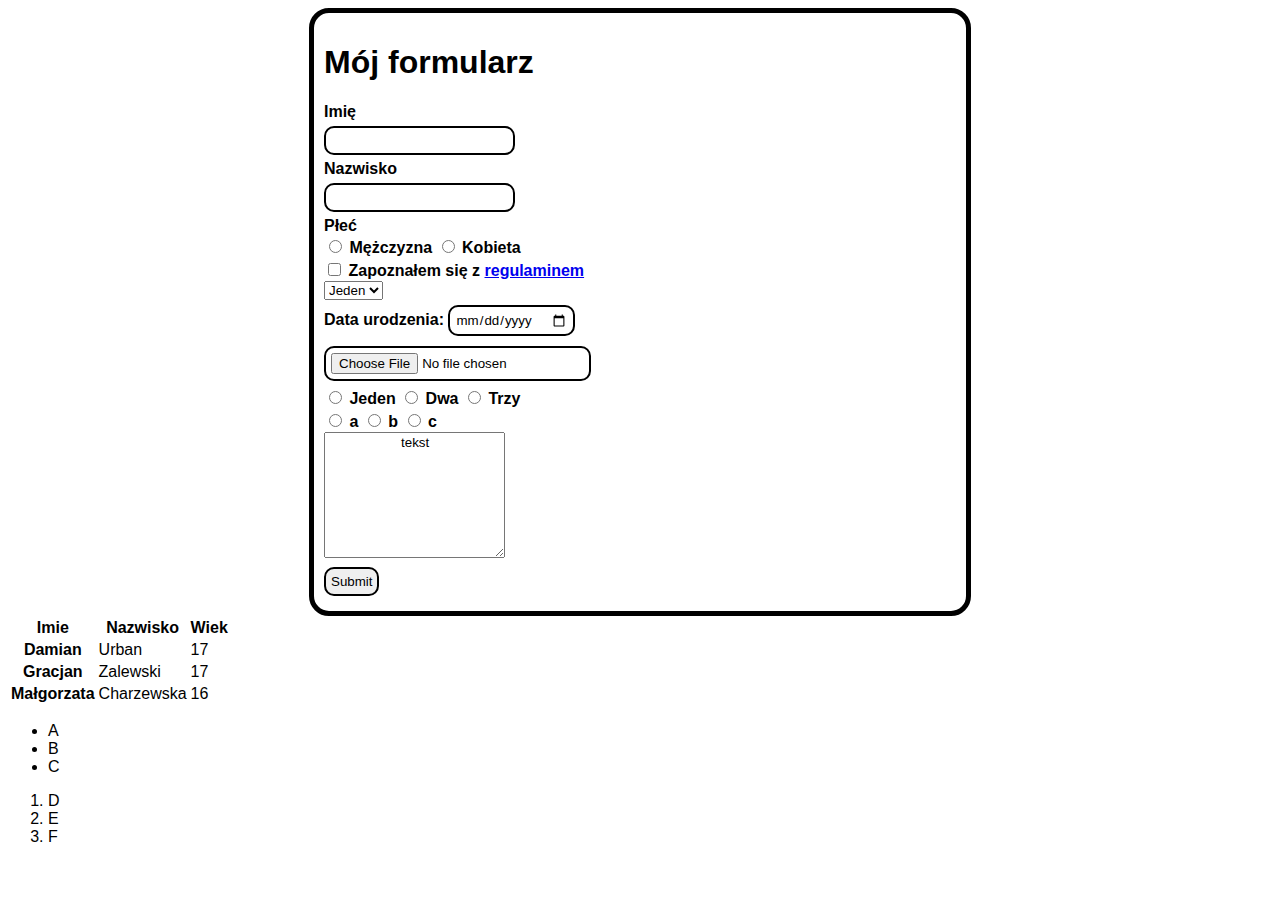
<file: index.html>
<!DOCTYPE html>
<html lang="en">
    <head>
        <meta charset="UTF-8">
        <meta name="viewport" content="width=device-width, initial-scale=1.0">
        <title>Formularz</title>
        <link rel="stylesheet" href="./style.css">
    </head>
    <body>
        <div id="formularz">
            <form action="https://politechnika.azurewebsites.net/Order/Create" method="POST">
                <h1>Mój formularz</h1>
                <!-- Imie i Nazwisko -->
                <label>Imię</label>
                <br>
                <input name="fname" />
                <br>
                <label>Nazwisko</label>
                <br>
                <input name="lname" />
                <br>
                <!-- Płeć -->
                <label>Płeć</label>
                <br>
                <input type="radio" id="mplec" name="plec" value="Mężczyzna"/>
                <label for="mplec">Mężczyzna</label>
                <input type="radio" id="fplec" name="plec" value="Kobieta"/>
                <label for="mplec">Kobieta</label>
                <br>
                <!-- Akceptacja pseudo-regulaminu -->
                <input type="checkbox" id="regtos" name="regtos" value="zaakceptowano" required>
                <label for="regtos">Zapoznałem się z <a href="./regulamin.html" target="_blank">regulaminem</a></label>
                <br>
                <!-- Select -->
                <select name="sel">
                    <option value="1">Jeden</option>
                    <option value="2">Dwa</option>
                    <option value="3">Trzy</option>
                </select>
                <br>
                <!-- Data Urodzenia-->
                <label for="uro">Data urodzenia:</label>
                <input type="date" id="uro" name="uro">
                <br>
                <!-- Losowy plik -->
                <input type="file" id="profilowe" name="profilowe" accept="image/png, image/jpeg, image/jpg">
                <br>
                <!-- Drugi radio -->
                <input type="radio" id="radio1" name="rad1" value="jeden"/>
                <label for="radio1">Jeden</label>
                <input type="radio" id="radio2" name="rad1" value="dwa"/>
                <label for="radio2">Dwa</label>
                <input type="radio" id="radio3" name="rad1" value="trzy"/>
                <label for="radio3">Trzy</label>
                <br>
                <input type="radio" id="radioa" name="rad2" value="a"/>
                <label for="radioa">a</label>
                <input type="radio" id="radiob" name="rad2" value="b"/>
                <label for="radiob">b</label>
                <input type="radio" id="radioc" name="rad2" value="c"/>
                <label for="radioc">c</label>
                <br>
                <!-- Textarea-->
                <textarea id="tekst" name="tekst" rows="8">
                    tekst
                </textarea>
                <br>
                <!-- Submit -->
                <input type="submit">
            </form>
        </div>
        <div id="tabelka">
            <table>
                <thead>
                    <th scope="col">Imie</th>
                    <th scope="col">Nazwisko</th>
                    <th scope="col">Wiek</th>
                </thead>
                <tbody>
                    <tr>
                        <th scope="row">Damian</th>
                        <td>Urban</td>
                        <td>17</td>
                    </tr>
                    <tr>
                        <th scope="row">Gracjan</th>
                        <td>Zalewski</td>
                        <td>17</td>
                    </tr>
                    <tr>
                        <th scope="row">Małgorzata</th>
                        <td>Charzewska</td>
                        <td>16</td>
                    </tr>
                </tbody>
            </table>
        </div>
        <div>
            <ul>
                <li>A</li>
                <li>B</li>
                <li>C</li>
            </ul>
            <ol>
                <li>D</li>
                <li>E</li>
                <li>F</li>
            </ol>
        </div>
    </body>
</html>
</file>
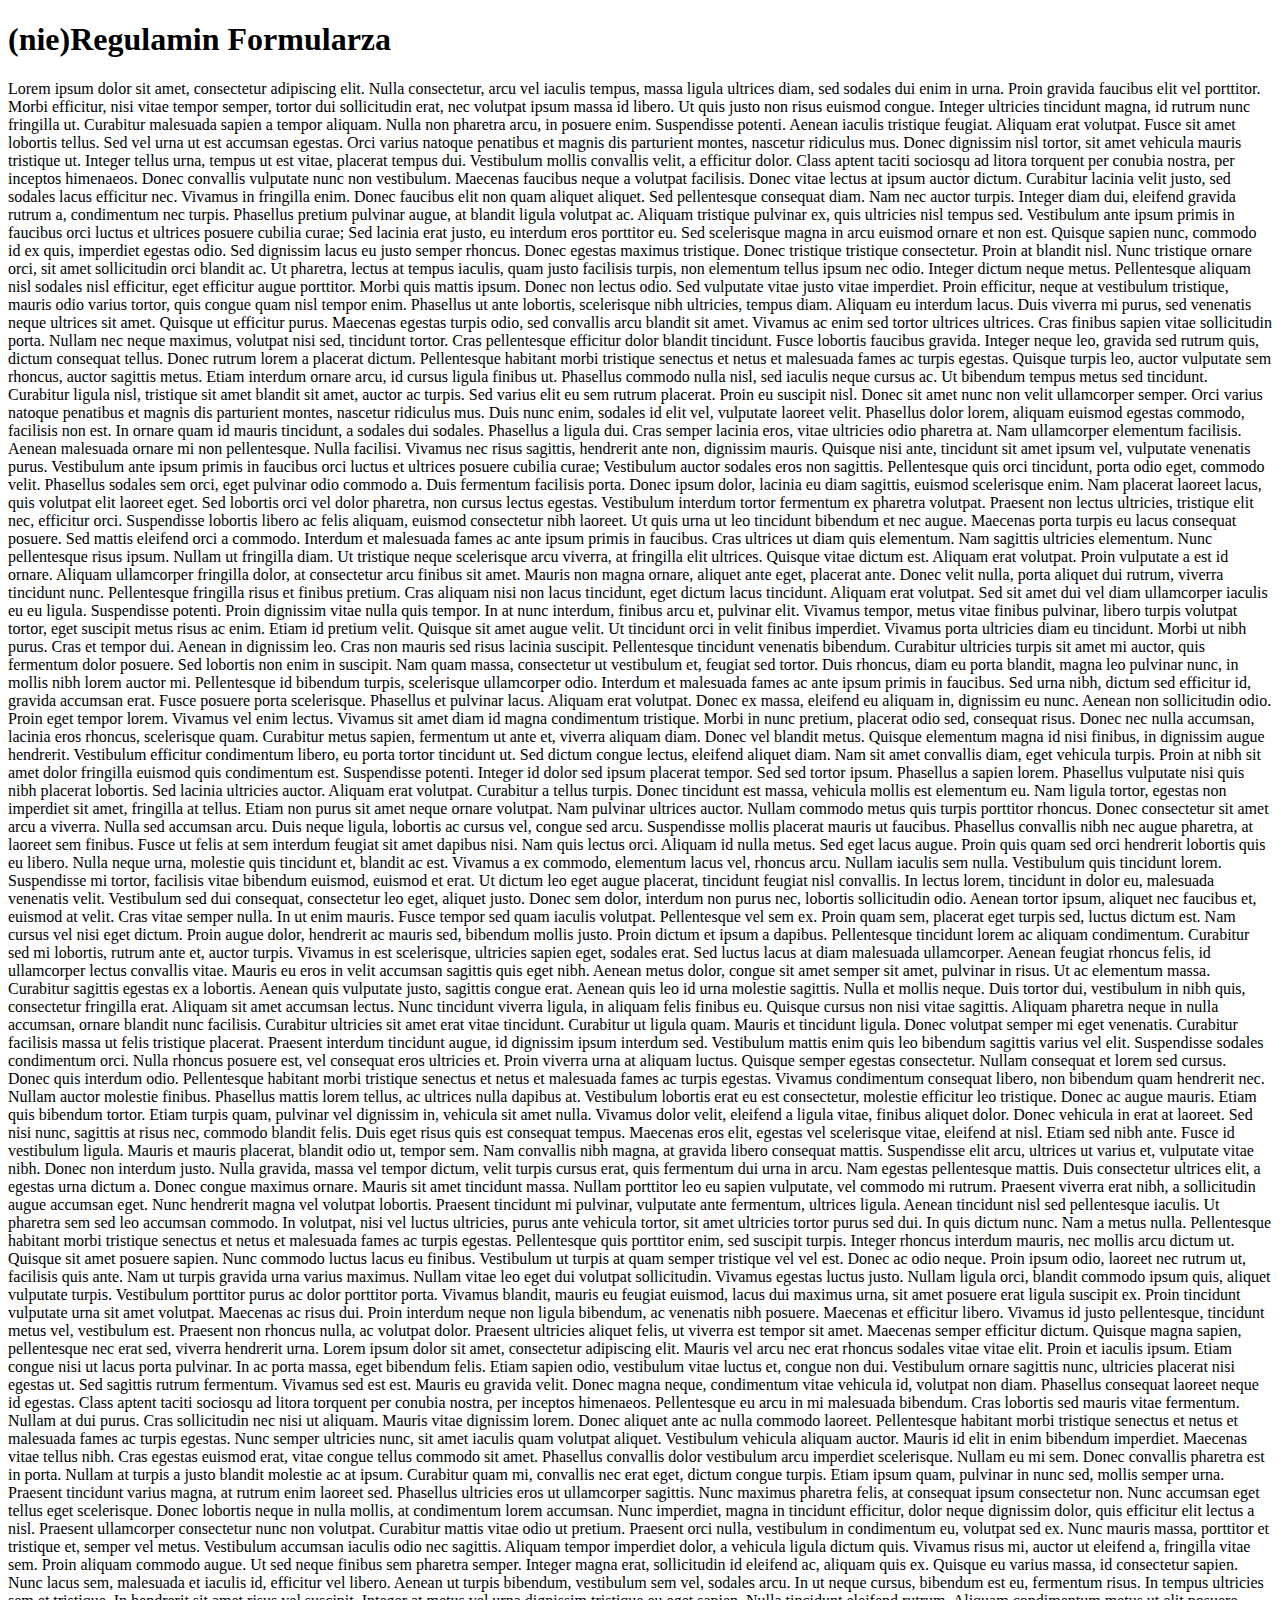
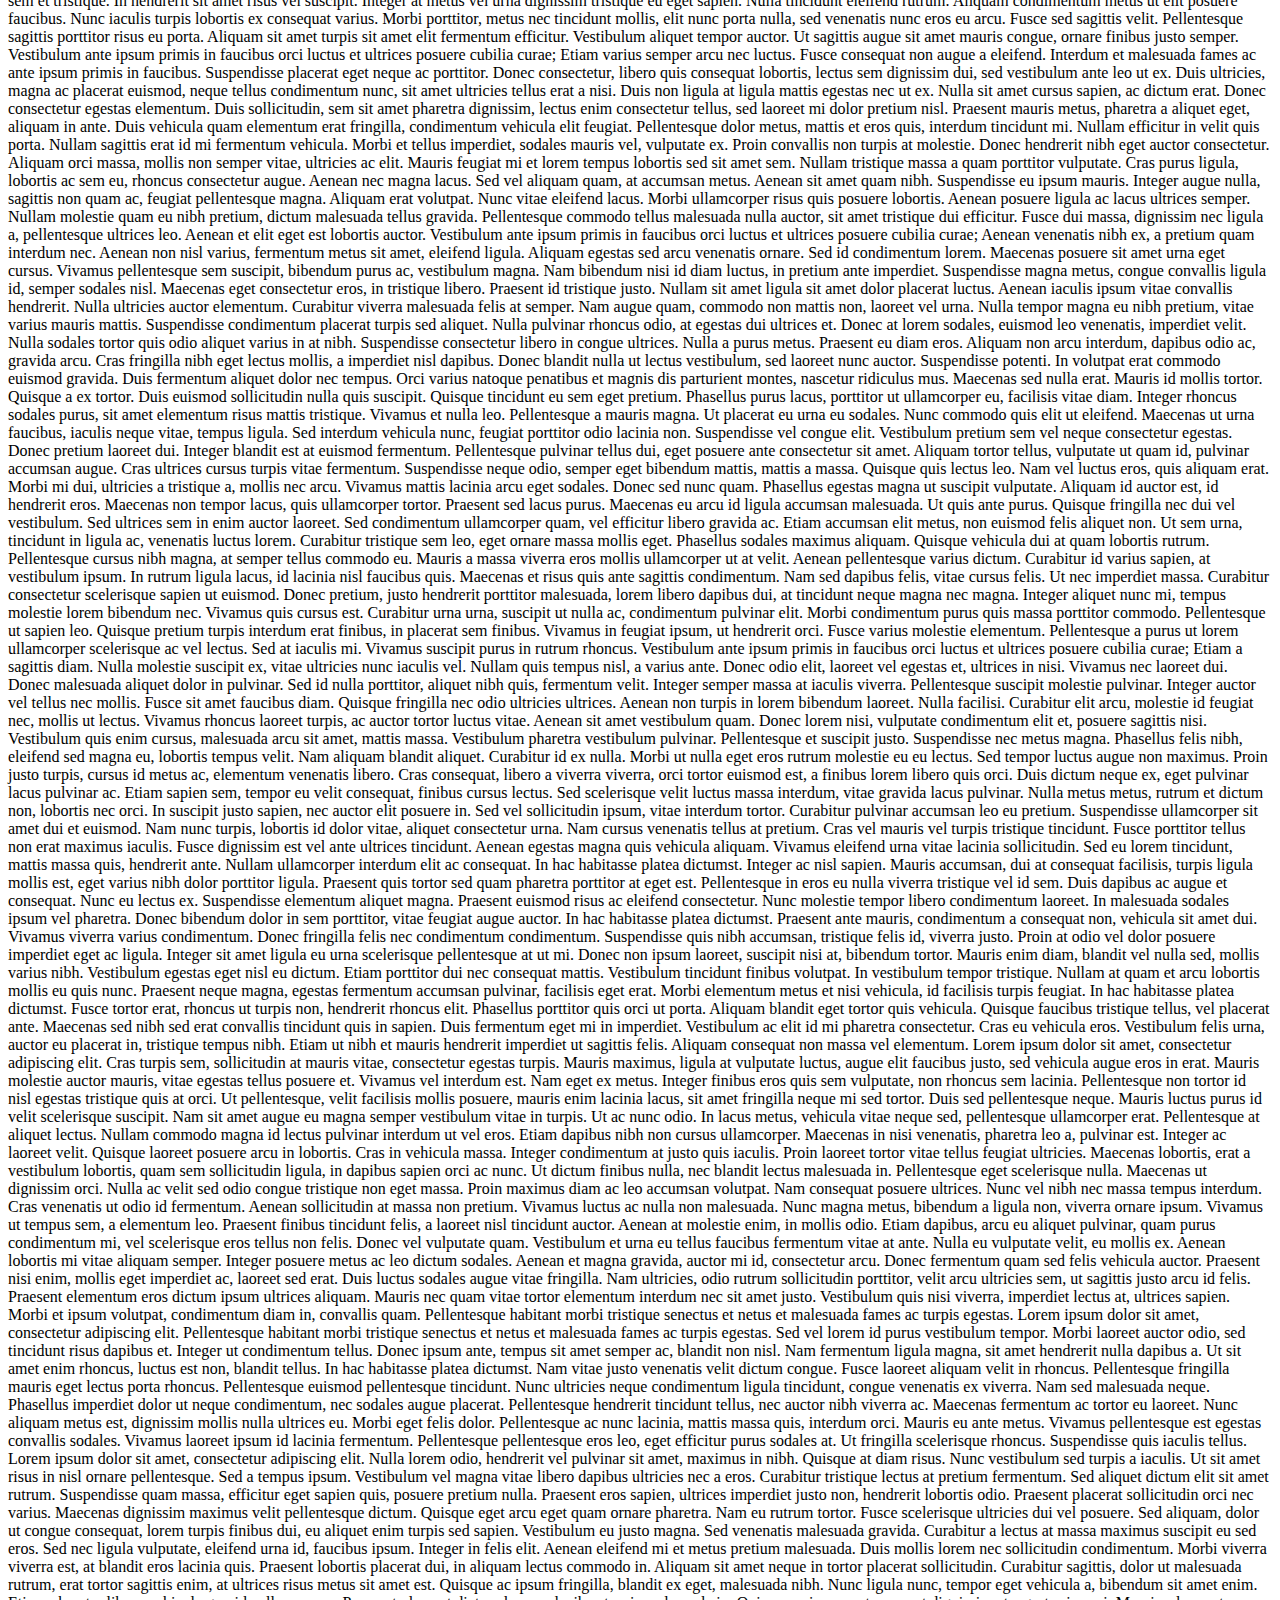
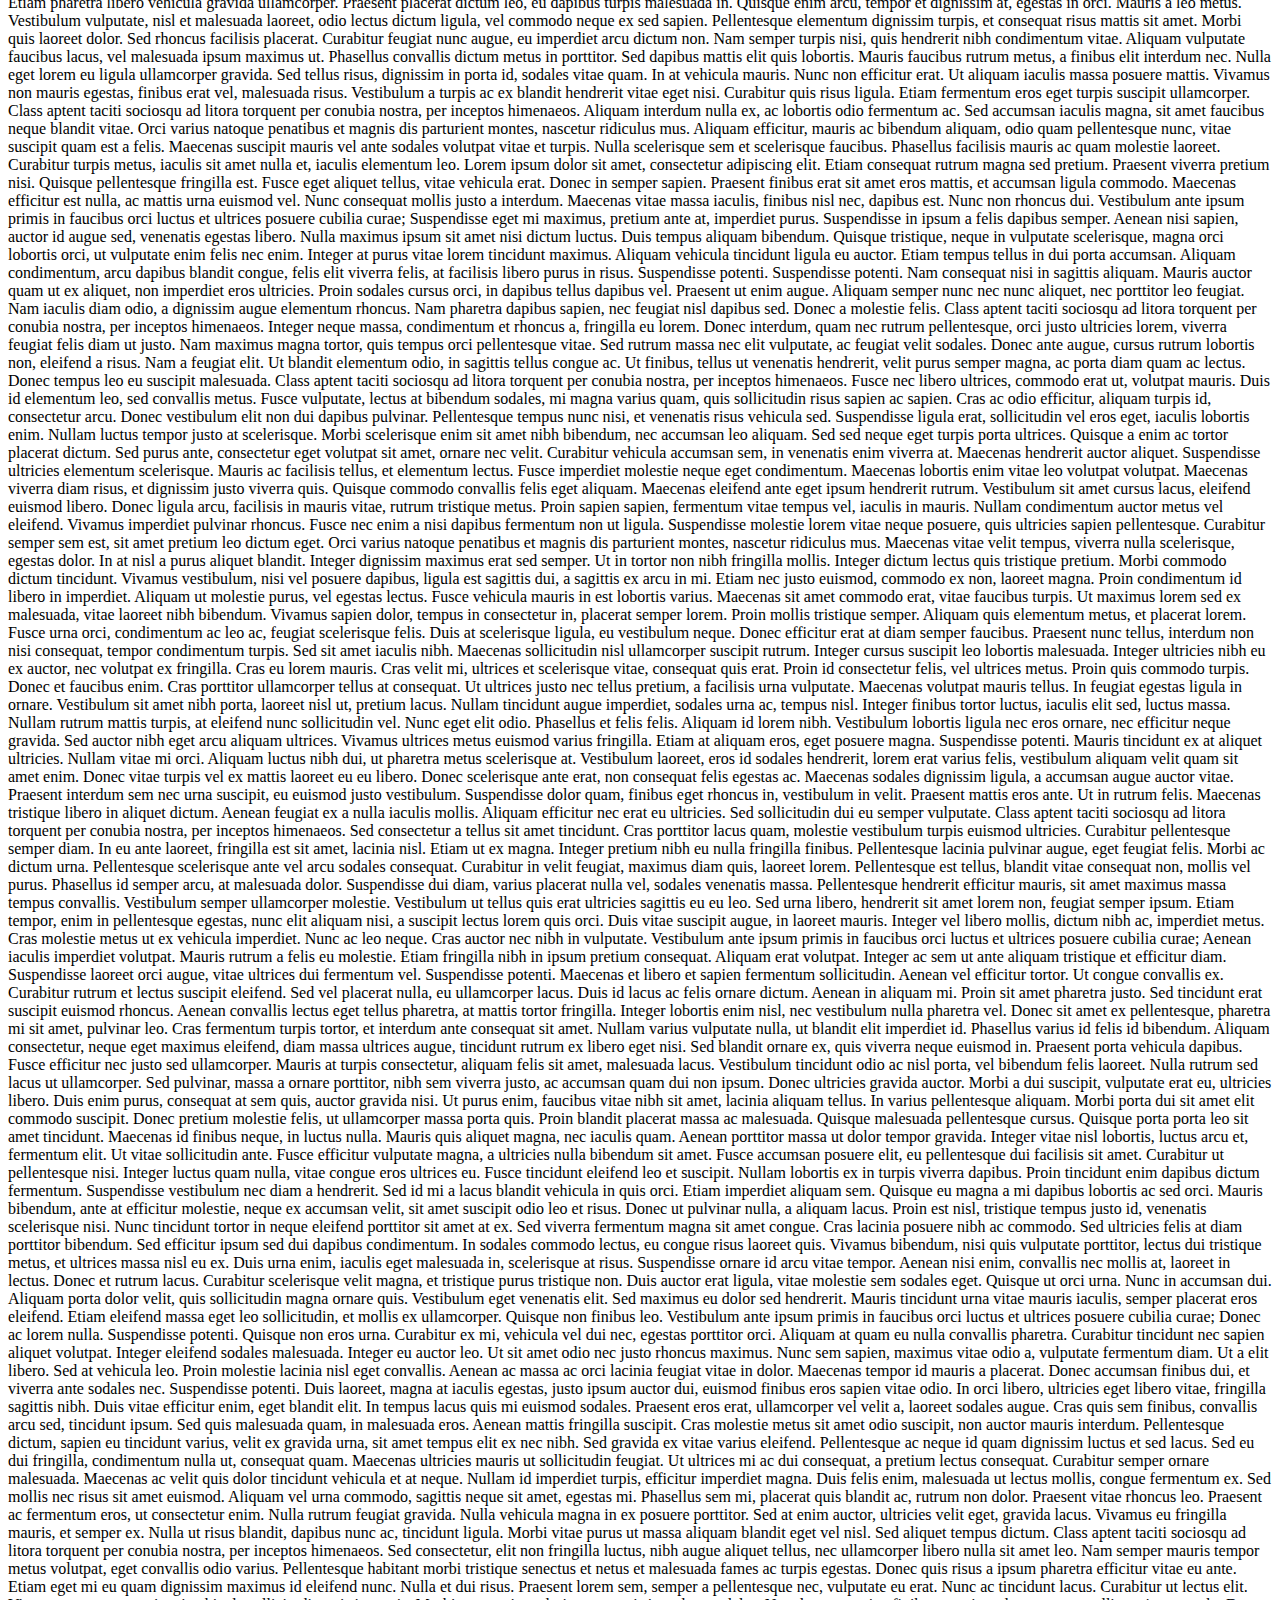
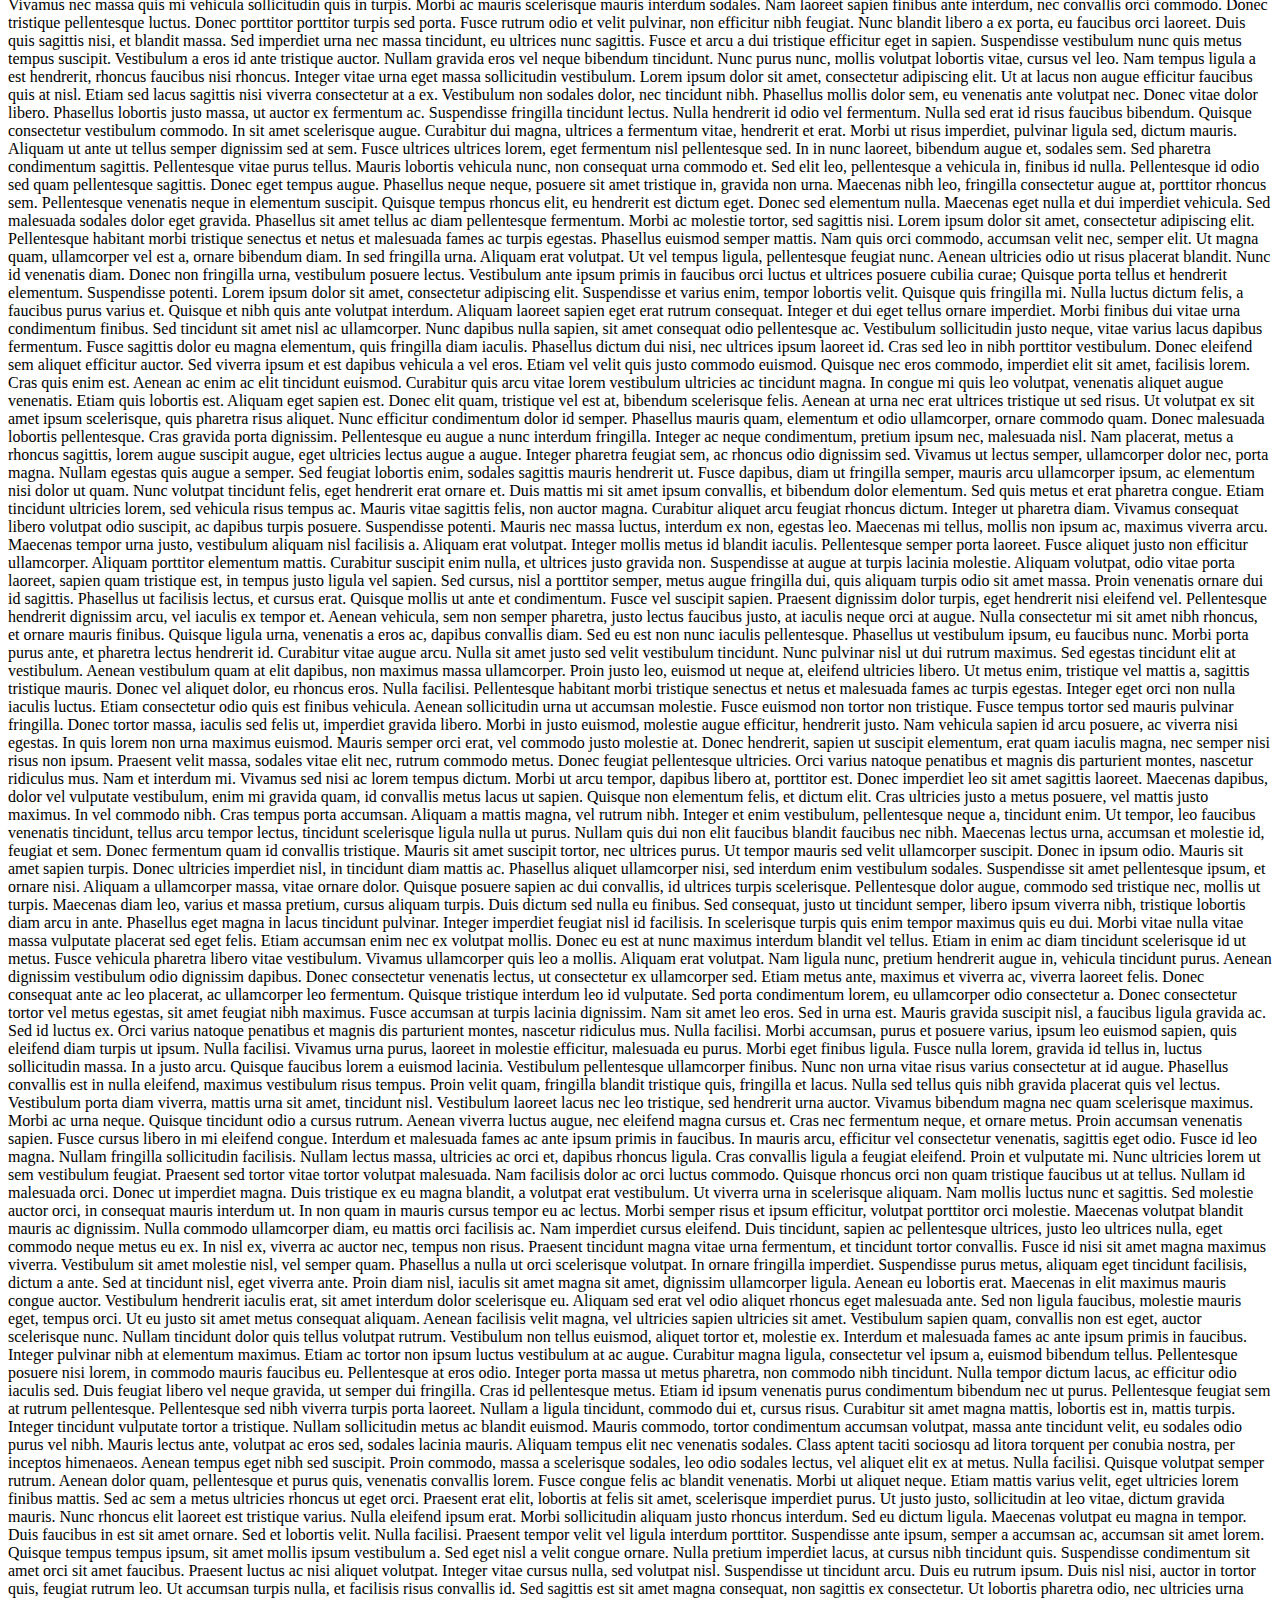
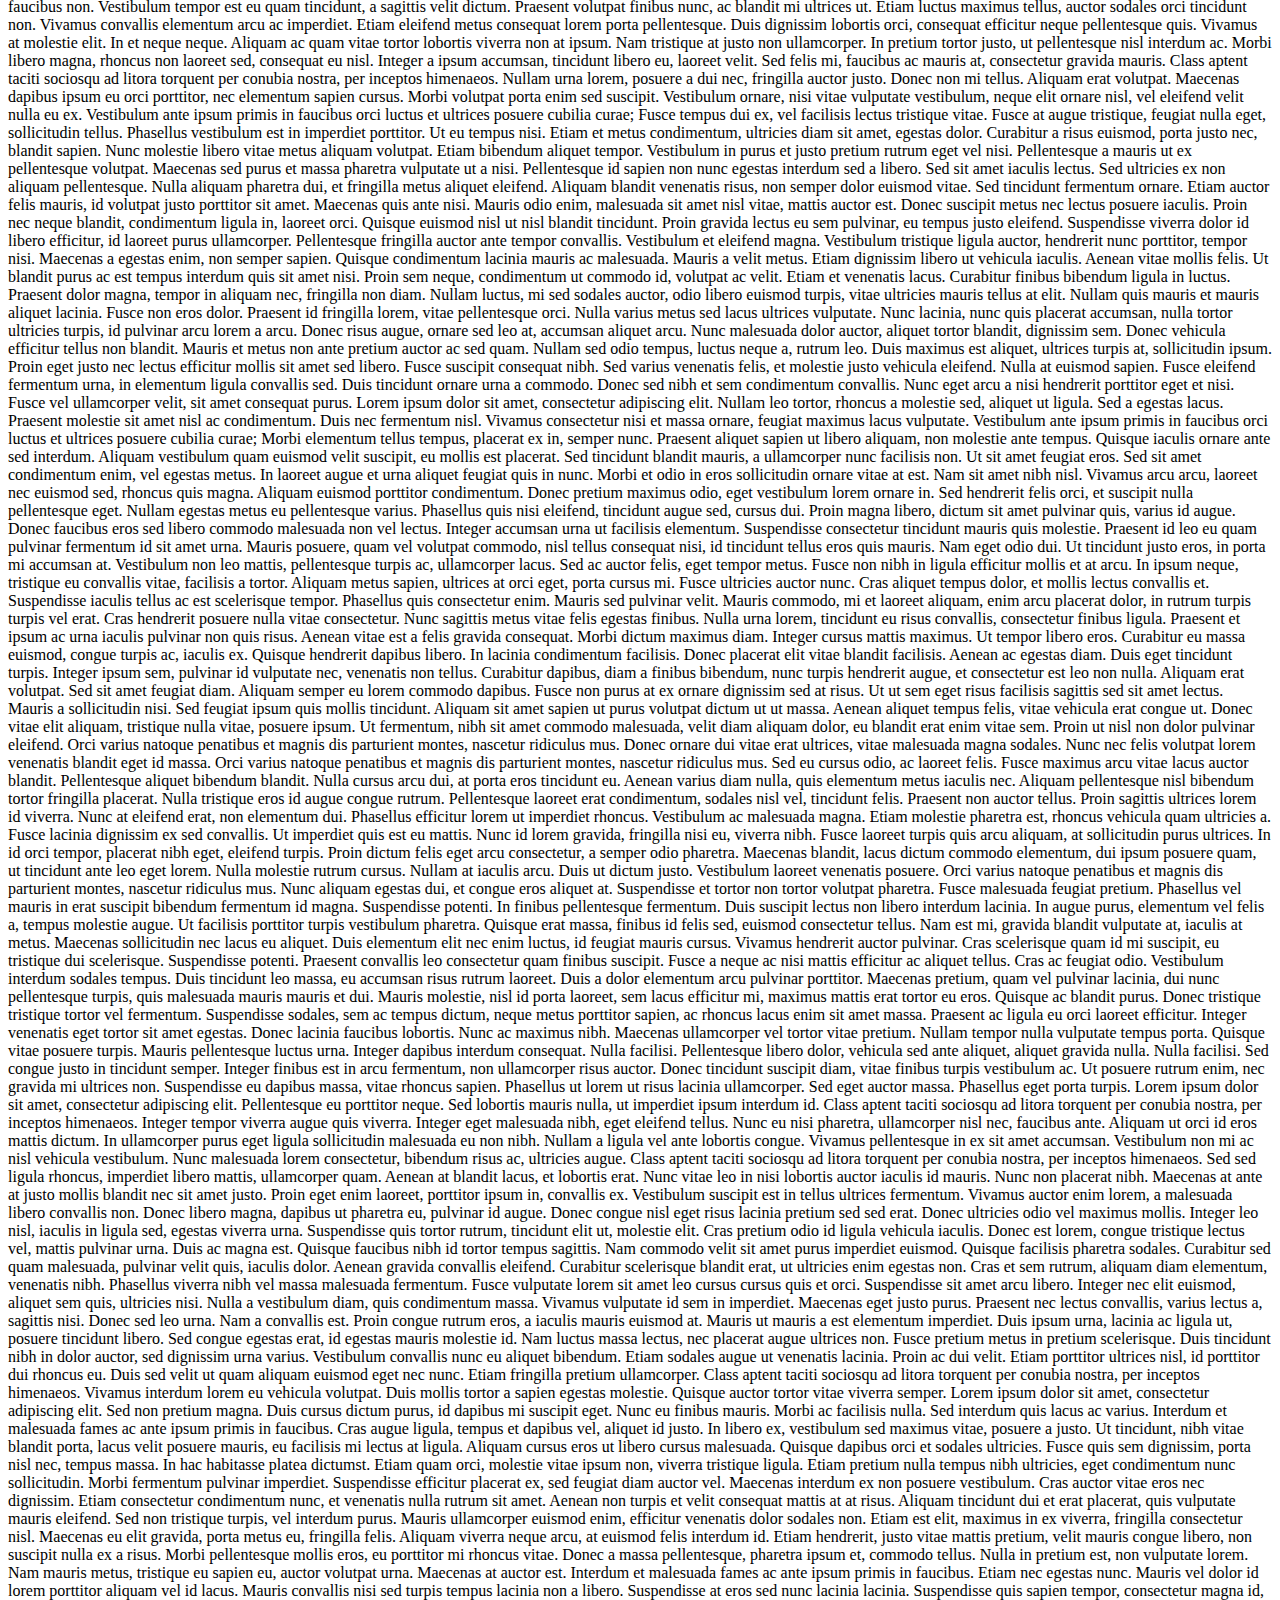
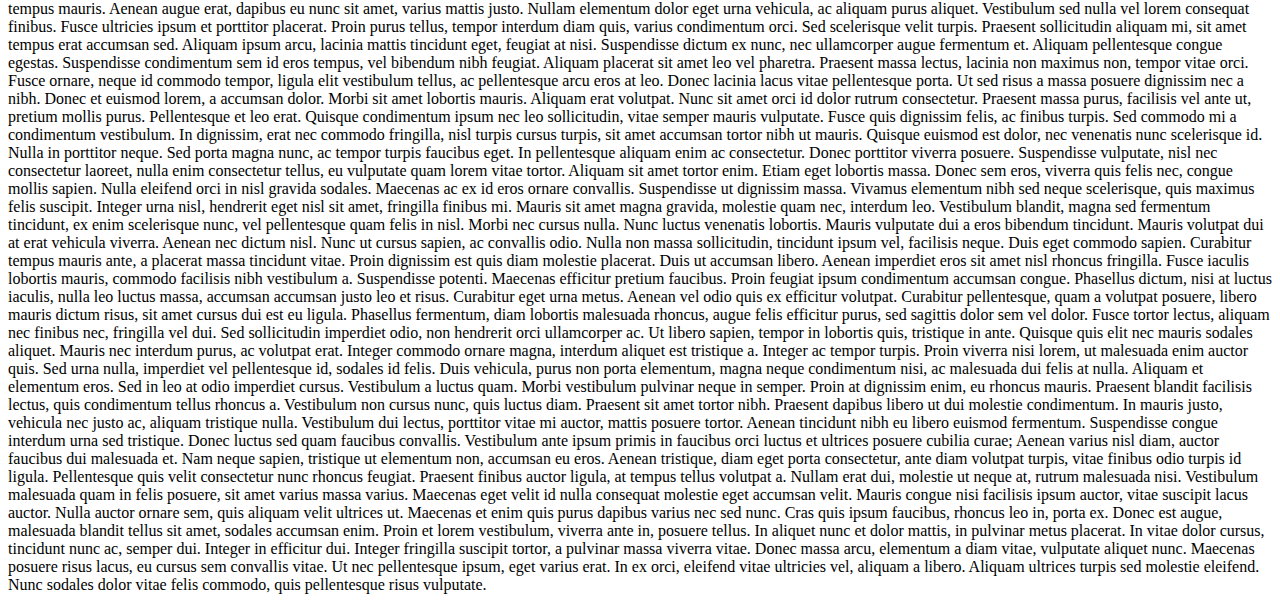
<file: regulamin.html>
<!DOCTYPE html>
<html lang="en">
<head>
    <meta charset="UTF-8">
    <meta name="viewport" content="width=device-width, initial-scale=1.0">
    <title>Regulamin Formularza</title>
</head>
<body>
    <h1>(nie)Regulamin Formularza</h1>
    <p>

        Lorem ipsum dolor sit amet, consectetur adipiscing elit. Nulla consectetur, arcu vel iaculis tempus, massa ligula ultrices diam, sed sodales dui enim in urna. Proin gravida faucibus elit vel porttitor. Morbi efficitur, nisi vitae tempor semper, tortor dui sollicitudin erat, nec volutpat ipsum massa id libero. Ut quis justo non risus euismod congue. Integer ultricies tincidunt magna, id rutrum nunc fringilla ut. Curabitur malesuada sapien a tempor aliquam. Nulla non pharetra arcu, in posuere enim. Suspendisse potenti. Aenean iaculis tristique feugiat. Aliquam erat volutpat. Fusce sit amet lobortis tellus. Sed vel urna ut est accumsan egestas.
        
        Orci varius natoque penatibus et magnis dis parturient montes, nascetur ridiculus mus. Donec dignissim nisl tortor, sit amet vehicula mauris tristique ut. Integer tellus urna, tempus ut est vitae, placerat tempus dui. Vestibulum mollis convallis velit, a efficitur dolor. Class aptent taciti sociosqu ad litora torquent per conubia nostra, per inceptos himenaeos. Donec convallis vulputate nunc non vestibulum. Maecenas faucibus neque a volutpat facilisis. Donec vitae lectus at ipsum auctor dictum. Curabitur lacinia velit justo, sed sodales lacus efficitur nec. Vivamus in fringilla enim. Donec faucibus elit non quam aliquet aliquet. Sed pellentesque consequat diam. Nam nec auctor turpis. Integer diam dui, eleifend gravida rutrum a, condimentum nec turpis.
        
        Phasellus pretium pulvinar augue, at blandit ligula volutpat ac. Aliquam tristique pulvinar ex, quis ultricies nisl tempus sed. Vestibulum ante ipsum primis in faucibus orci luctus et ultrices posuere cubilia curae; Sed lacinia erat justo, eu interdum eros porttitor eu. Sed scelerisque magna in arcu euismod ornare et non est. Quisque sapien nunc, commodo id ex quis, imperdiet egestas odio. Sed dignissim lacus eu justo semper rhoncus.
        
        Donec egestas maximus tristique. Donec tristique tristique consectetur. Proin at blandit nisl. Nunc tristique ornare orci, sit amet sollicitudin orci blandit ac. Ut pharetra, lectus at tempus iaculis, quam justo facilisis turpis, non elementum tellus ipsum nec odio. Integer dictum neque metus. Pellentesque aliquam nisl sodales nisl efficitur, eget efficitur augue porttitor. Morbi quis mattis ipsum.
        
        Donec non lectus odio. Sed vulputate vitae justo vitae imperdiet. Proin efficitur, neque at vestibulum tristique, mauris odio varius tortor, quis congue quam nisl tempor enim. Phasellus ut ante lobortis, scelerisque nibh ultricies, tempus diam. Aliquam eu interdum lacus. Duis viverra mi purus, sed venenatis neque ultrices sit amet. Quisque ut efficitur purus. Maecenas egestas turpis odio, sed convallis arcu blandit sit amet. Vivamus ac enim sed tortor ultrices ultrices. Cras finibus sapien vitae sollicitudin porta. Nullam nec neque maximus, volutpat nisi sed, tincidunt tortor. Cras pellentesque efficitur dolor blandit tincidunt. Fusce lobortis faucibus gravida. Integer neque leo, gravida sed rutrum quis, dictum consequat tellus. Donec rutrum lorem a placerat dictum. Pellentesque habitant morbi tristique senectus et netus et malesuada fames ac turpis egestas.
        
        Quisque turpis leo, auctor vulputate sem rhoncus, auctor sagittis metus. Etiam interdum ornare arcu, id cursus ligula finibus ut. Phasellus commodo nulla nisl, sed iaculis neque cursus ac. Ut bibendum tempus metus sed tincidunt. Curabitur ligula nisl, tristique sit amet blandit sit amet, auctor ac turpis. Sed varius elit eu sem rutrum placerat. Proin eu suscipit nisl. Donec sit amet nunc non velit ullamcorper semper. Orci varius natoque penatibus et magnis dis parturient montes, nascetur ridiculus mus. Duis nunc enim, sodales id elit vel, vulputate laoreet velit. Phasellus dolor lorem, aliquam euismod egestas commodo, facilisis non est. In ornare quam id mauris tincidunt, a sodales dui sodales. Phasellus a ligula dui. Cras semper lacinia eros, vitae ultricies odio pharetra at. Nam ullamcorper elementum facilisis. Aenean malesuada ornare mi non pellentesque.
        
        Nulla facilisi. Vivamus nec risus sagittis, hendrerit ante non, dignissim mauris. Quisque nisi ante, tincidunt sit amet ipsum vel, vulputate venenatis purus. Vestibulum ante ipsum primis in faucibus orci luctus et ultrices posuere cubilia curae; Vestibulum auctor sodales eros non sagittis. Pellentesque quis orci tincidunt, porta odio eget, commodo velit. Phasellus sodales sem orci, eget pulvinar odio commodo a. Duis fermentum facilisis porta. Donec ipsum dolor, lacinia eu diam sagittis, euismod scelerisque enim. Nam placerat laoreet lacus, quis volutpat elit laoreet eget. Sed lobortis orci vel dolor pharetra, non cursus lectus egestas. Vestibulum interdum tortor fermentum ex pharetra volutpat. Praesent non lectus ultricies, tristique elit nec, efficitur orci.
        
        Suspendisse lobortis libero ac felis aliquam, euismod consectetur nibh laoreet. Ut quis urna ut leo tincidunt bibendum et nec augue. Maecenas porta turpis eu lacus consequat posuere. Sed mattis eleifend orci a commodo. Interdum et malesuada fames ac ante ipsum primis in faucibus. Cras ultrices ut diam quis elementum. Nam sagittis ultricies elementum. Nunc pellentesque risus ipsum. Nullam ut fringilla diam. Ut tristique neque scelerisque arcu viverra, at fringilla elit ultrices. Quisque vitae dictum est. Aliquam erat volutpat. Proin vulputate a est id ornare. Aliquam ullamcorper fringilla dolor, at consectetur arcu finibus sit amet. Mauris non magna ornare, aliquet ante eget, placerat ante. Donec velit nulla, porta aliquet dui rutrum, viverra tincidunt nunc.
        
        Pellentesque fringilla risus et finibus pretium. Cras aliquam nisi non lacus tincidunt, eget dictum lacus tincidunt. Aliquam erat volutpat. Sed sit amet dui vel diam ullamcorper iaculis eu eu ligula. Suspendisse potenti. Proin dignissim vitae nulla quis tempor. In at nunc interdum, finibus arcu et, pulvinar elit.
        
        Vivamus tempor, metus vitae finibus pulvinar, libero turpis volutpat tortor, eget suscipit metus risus ac enim. Etiam id pretium velit. Quisque sit amet augue velit. Ut tincidunt orci in velit finibus imperdiet. Vivamus porta ultricies diam eu tincidunt. Morbi ut nibh purus. Cras et tempor dui. Aenean in dignissim leo. Cras non mauris sed risus lacinia suscipit. Pellentesque tincidunt venenatis bibendum.
        
        Curabitur ultricies turpis sit amet mi auctor, quis fermentum dolor posuere. Sed lobortis non enim in suscipit. Nam quam massa, consectetur ut vestibulum et, feugiat sed tortor. Duis rhoncus, diam eu porta blandit, magna leo pulvinar nunc, in mollis nibh lorem auctor mi. Pellentesque id bibendum turpis, scelerisque ullamcorper odio. Interdum et malesuada fames ac ante ipsum primis in faucibus. Sed urna nibh, dictum sed efficitur id, gravida accumsan erat. Fusce posuere porta scelerisque. Phasellus et pulvinar lacus. Aliquam erat volutpat. Donec ex massa, eleifend eu aliquam in, dignissim eu nunc. Aenean non sollicitudin odio. Proin eget tempor lorem. Vivamus vel enim lectus. Vivamus sit amet diam id magna condimentum tristique. Morbi in nunc pretium, placerat odio sed, consequat risus.
        
        Donec nec nulla accumsan, lacinia eros rhoncus, scelerisque quam. Curabitur metus sapien, fermentum ut ante et, viverra aliquam diam. Donec vel blandit metus. Quisque elementum magna id nisi finibus, in dignissim augue hendrerit. Vestibulum efficitur condimentum libero, eu porta tortor tincidunt ut. Sed dictum congue lectus, eleifend aliquet diam. Nam sit amet convallis diam, eget vehicula turpis. Proin at nibh sit amet dolor fringilla euismod quis condimentum est. Suspendisse potenti. Integer id dolor sed ipsum placerat tempor. Sed sed tortor ipsum. Phasellus a sapien lorem. Phasellus vulputate nisi quis nibh placerat lobortis. Sed lacinia ultricies auctor. Aliquam erat volutpat.
        
        Curabitur a tellus turpis. Donec tincidunt est massa, vehicula mollis est elementum eu. Nam ligula tortor, egestas non imperdiet sit amet, fringilla at tellus. Etiam non purus sit amet neque ornare volutpat. Nam pulvinar ultrices auctor. Nullam commodo metus quis turpis porttitor rhoncus. Donec consectetur sit amet arcu a viverra. Nulla sed accumsan arcu. Duis neque ligula, lobortis ac cursus vel, congue sed arcu. Suspendisse mollis placerat mauris ut faucibus. Phasellus convallis nibh nec augue pharetra, at laoreet sem finibus. Fusce ut felis at sem interdum feugiat sit amet dapibus nisi. Nam quis lectus orci. Aliquam id nulla metus. Sed eget lacus augue.
        
        Proin quis quam sed orci hendrerit lobortis quis eu libero. Nulla neque urna, molestie quis tincidunt et, blandit ac est. Vivamus a ex commodo, elementum lacus vel, rhoncus arcu. Nullam iaculis sem nulla. Vestibulum quis tincidunt lorem. Suspendisse mi tortor, facilisis vitae bibendum euismod, euismod et erat. Ut dictum leo eget augue placerat, tincidunt feugiat nisl convallis. In lectus lorem, tincidunt in dolor eu, malesuada venenatis velit. Vestibulum sed dui consequat, consectetur leo eget, aliquet justo. Donec sem dolor, interdum non purus nec, lobortis sollicitudin odio. Aenean tortor ipsum, aliquet nec faucibus et, euismod at velit. Cras vitae semper nulla. In ut enim mauris. Fusce tempor sed quam iaculis volutpat. Pellentesque vel sem ex.
        
        Proin quam sem, placerat eget turpis sed, luctus dictum est. Nam cursus vel nisi eget dictum. Proin augue dolor, hendrerit ac mauris sed, bibendum mollis justo. Proin dictum et ipsum a dapibus. Pellentesque tincidunt lorem ac aliquam condimentum. Curabitur sed mi lobortis, rutrum ante et, auctor turpis. Vivamus in est scelerisque, ultricies sapien eget, sodales erat. Sed luctus lacus at diam malesuada ullamcorper. Aenean feugiat rhoncus felis, id ullamcorper lectus convallis vitae. Mauris eu eros in velit accumsan sagittis quis eget nibh. Aenean metus dolor, congue sit amet semper sit amet, pulvinar in risus. Ut ac elementum massa.
        
        Curabitur sagittis egestas ex a lobortis. Aenean quis vulputate justo, sagittis congue erat. Aenean quis leo id urna molestie sagittis. Nulla et mollis neque. Duis tortor dui, vestibulum in nibh quis, consectetur fringilla erat. Aliquam sit amet accumsan lectus. Nunc tincidunt viverra ligula, in aliquam felis finibus eu. Quisque cursus non nisi vitae sagittis. Aliquam pharetra neque in nulla accumsan, ornare blandit nunc facilisis. Curabitur ultricies sit amet erat vitae tincidunt. Curabitur ut ligula quam. Mauris et tincidunt ligula. Donec volutpat semper mi eget venenatis. Curabitur facilisis massa ut felis tristique placerat.
        
        Praesent interdum tincidunt augue, id dignissim ipsum interdum sed. Vestibulum mattis enim quis leo bibendum sagittis varius vel elit. Suspendisse sodales condimentum orci. Nulla rhoncus posuere est, vel consequat eros ultricies et. Proin viverra urna at aliquam luctus. Quisque semper egestas consectetur. Nullam consequat et lorem sed cursus. Donec quis interdum odio. Pellentesque habitant morbi tristique senectus et netus et malesuada fames ac turpis egestas.
        
        Vivamus condimentum consequat libero, non bibendum quam hendrerit nec. Nullam auctor molestie finibus. Phasellus mattis lorem tellus, ac ultrices nulla dapibus at. Vestibulum lobortis erat eu est consectetur, molestie efficitur leo tristique. Donec ac augue mauris. Etiam quis bibendum tortor. Etiam turpis quam, pulvinar vel dignissim in, vehicula sit amet nulla. Vivamus dolor velit, eleifend a ligula vitae, finibus aliquet dolor.
        
        Donec vehicula in erat at laoreet. Sed nisi nunc, sagittis at risus nec, commodo blandit felis. Duis eget risus quis est consequat tempus. Maecenas eros elit, egestas vel scelerisque vitae, eleifend at nisl. Etiam sed nibh ante. Fusce id vestibulum ligula. Mauris et mauris placerat, blandit odio ut, tempor sem. Nam convallis nibh magna, at gravida libero consequat mattis. Suspendisse elit arcu, ultrices ut varius et, vulputate vitae nibh. Donec non interdum justo. Nulla gravida, massa vel tempor dictum, velit turpis cursus erat, quis fermentum dui urna in arcu. Nam egestas pellentesque mattis. Duis consectetur ultrices elit, a egestas urna dictum a. Donec congue maximus ornare. Mauris sit amet tincidunt massa. Nullam porttitor leo eu sapien vulputate, vel commodo mi rutrum.
        
        Praesent viverra erat nibh, a sollicitudin augue accumsan eget. Nunc hendrerit magna vel volutpat lobortis. Praesent tincidunt mi pulvinar, vulputate ante fermentum, ultrices ligula. Aenean tincidunt nisl sed pellentesque iaculis. Ut pharetra sem sed leo accumsan commodo. In volutpat, nisi vel luctus ultricies, purus ante vehicula tortor, sit amet ultricies tortor purus sed dui. In quis dictum nunc. Nam a metus nulla. Pellentesque habitant morbi tristique senectus et netus et malesuada fames ac turpis egestas. Pellentesque quis porttitor enim, sed suscipit turpis. Integer rhoncus interdum mauris, nec mollis arcu dictum ut. Quisque sit amet posuere sapien. Nunc commodo luctus lacus eu finibus. Vestibulum ut turpis at quam semper tristique vel vel est. Donec ac odio neque.
        
        Proin ipsum odio, laoreet nec rutrum ut, facilisis quis ante. Nam ut turpis gravida urna varius maximus. Nullam vitae leo eget dui volutpat sollicitudin. Vivamus egestas luctus justo. Nullam ligula orci, blandit commodo ipsum quis, aliquet vulputate turpis. Vestibulum porttitor purus ac dolor porttitor porta. Vivamus blandit, mauris eu feugiat euismod, lacus dui maximus urna, sit amet posuere erat ligula suscipit ex. Proin tincidunt vulputate urna sit amet volutpat. Maecenas ac risus dui. Proin interdum neque non ligula bibendum, ac venenatis nibh posuere. Maecenas et efficitur libero. Vivamus id justo pellentesque, tincidunt metus vel, vestibulum est.
        
        Praesent non rhoncus nulla, ac volutpat dolor. Praesent ultricies aliquet felis, ut viverra est tempor sit amet. Maecenas semper efficitur dictum. Quisque magna sapien, pellentesque nec erat sed, viverra hendrerit urna. Lorem ipsum dolor sit amet, consectetur adipiscing elit. Mauris vel arcu nec erat rhoncus sodales vitae vitae elit. Proin et iaculis ipsum. Etiam congue nisi ut lacus porta pulvinar. In ac porta massa, eget bibendum felis. Etiam sapien odio, vestibulum vitae luctus et, congue non dui. Vestibulum ornare sagittis nunc, ultricies placerat nisi egestas ut.
        
        Sed sagittis rutrum fermentum. Vivamus sed est est. Mauris eu gravida velit. Donec magna neque, condimentum vitae vehicula id, volutpat non diam. Phasellus consequat laoreet neque id egestas. Class aptent taciti sociosqu ad litora torquent per conubia nostra, per inceptos himenaeos. Pellentesque eu arcu in mi malesuada bibendum. Cras lobortis sed mauris vitae fermentum. Nullam at dui purus. Cras sollicitudin nec nisi ut aliquam. Mauris vitae dignissim lorem.
        
        Donec aliquet ante ac nulla commodo laoreet. Pellentesque habitant morbi tristique senectus et netus et malesuada fames ac turpis egestas. Nunc semper ultricies nunc, sit amet iaculis quam volutpat aliquet. Vestibulum vehicula aliquam auctor. Mauris id elit in enim bibendum imperdiet. Maecenas vitae tellus nibh. Cras egestas euismod erat, vitae congue tellus commodo sit amet. Phasellus convallis dolor vestibulum arcu imperdiet scelerisque. Nullam eu mi sem. Donec convallis pharetra est in porta.
        
        Nullam at turpis a justo blandit molestie ac at ipsum. Curabitur quam mi, convallis nec erat eget, dictum congue turpis. Etiam ipsum quam, pulvinar in nunc sed, mollis semper urna. Praesent tincidunt varius magna, at rutrum enim laoreet sed. Phasellus ultricies eros ut ullamcorper sagittis. Nunc maximus pharetra felis, at consequat ipsum consectetur non. Nunc accumsan eget tellus eget scelerisque.
        
        Donec lobortis neque in nulla mollis, at condimentum lorem accumsan. Nunc imperdiet, magna in tincidunt efficitur, dolor neque dignissim dolor, quis efficitur elit lectus a nisl. Praesent ullamcorper consectetur nunc non volutpat. Curabitur mattis vitae odio ut pretium. Praesent orci nulla, vestibulum in condimentum eu, volutpat sed ex. Nunc mauris massa, porttitor et tristique et, semper vel metus. Vestibulum accumsan iaculis odio nec sagittis.
        
        Aliquam tempor imperdiet dolor, a vehicula ligula dictum quis. Vivamus risus mi, auctor ut eleifend a, fringilla vitae sem. Proin aliquam commodo augue. Ut sed neque finibus sem pharetra semper. Integer magna erat, sollicitudin id eleifend ac, aliquam quis ex. Quisque eu varius massa, id consectetur sapien. Nunc lacus sem, malesuada et iaculis id, efficitur vel libero. Aenean ut turpis bibendum, vestibulum sem vel, sodales arcu. In ut neque cursus, bibendum est eu, fermentum risus. In tempus ultricies sem et tristique. In hendrerit sit amet risus vel suscipit. Integer at metus vel urna dignissim tristique eu eget sapien. Nulla tincidunt eleifend rutrum. Aliquam condimentum metus ut elit posuere faucibus. Nunc iaculis turpis lobortis ex consequat varius.
        
        Morbi porttitor, metus nec tincidunt mollis, elit nunc porta nulla, sed venenatis nunc eros eu arcu. Fusce sed sagittis velit. Pellentesque sagittis porttitor risus eu porta. Aliquam sit amet turpis sit amet elit fermentum efficitur. Vestibulum aliquet tempor auctor. Ut sagittis augue sit amet mauris congue, ornare finibus justo semper. Vestibulum ante ipsum primis in faucibus orci luctus et ultrices posuere cubilia curae; Etiam varius semper arcu nec luctus. Fusce consequat non augue a eleifend. Interdum et malesuada fames ac ante ipsum primis in faucibus. Suspendisse placerat eget neque ac porttitor. Donec consectetur, libero quis consequat lobortis, lectus sem dignissim dui, sed vestibulum ante leo ut ex. Duis ultricies, magna ac placerat euismod, neque tellus condimentum nunc, sit amet ultricies tellus erat a nisi. Duis non ligula at ligula mattis egestas nec ut ex. Nulla sit amet cursus sapien, ac dictum erat. Donec consectetur egestas elementum.
        
        Duis sollicitudin, sem sit amet pharetra dignissim, lectus enim consectetur tellus, sed laoreet mi dolor pretium nisl. Praesent mauris metus, pharetra a aliquet eget, aliquam in ante. Duis vehicula quam elementum erat fringilla, condimentum vehicula elit feugiat. Pellentesque dolor metus, mattis et eros quis, interdum tincidunt mi. Nullam efficitur in velit quis porta. Nullam sagittis erat id mi fermentum vehicula. Morbi et tellus imperdiet, sodales mauris vel, vulputate ex. Proin convallis non turpis at molestie. Donec hendrerit nibh eget auctor consectetur. Aliquam orci massa, mollis non semper vitae, ultricies ac elit.
        
        Mauris feugiat mi et lorem tempus lobortis sed sit amet sem. Nullam tristique massa a quam porttitor vulputate. Cras purus ligula, lobortis ac sem eu, rhoncus consectetur augue. Aenean nec magna lacus. Sed vel aliquam quam, at accumsan metus. Aenean sit amet quam nibh. Suspendisse eu ipsum mauris.
        
        Integer augue nulla, sagittis non quam ac, feugiat pellentesque magna. Aliquam erat volutpat. Nunc vitae eleifend lacus. Morbi ullamcorper risus quis posuere lobortis. Aenean posuere ligula ac lacus ultrices semper. Nullam molestie quam eu nibh pretium, dictum malesuada tellus gravida. Pellentesque commodo tellus malesuada nulla auctor, sit amet tristique dui efficitur. Fusce dui massa, dignissim nec ligula a, pellentesque ultrices leo.
        
        Aenean et elit eget est lobortis auctor. Vestibulum ante ipsum primis in faucibus orci luctus et ultrices posuere cubilia curae; Aenean venenatis nibh ex, a pretium quam interdum nec. Aenean non nisl varius, fermentum metus sit amet, eleifend ligula. Aliquam egestas sed arcu venenatis ornare. Sed id condimentum lorem. Maecenas posuere sit amet urna eget cursus. Vivamus pellentesque sem suscipit, bibendum purus ac, vestibulum magna. Nam bibendum nisi id diam luctus, in pretium ante imperdiet. Suspendisse magna metus, congue convallis ligula id, semper sodales nisl. Maecenas eget consectetur eros, in tristique libero. Praesent id tristique justo. Nullam sit amet ligula sit amet dolor placerat luctus. Aenean iaculis ipsum vitae convallis hendrerit. Nulla ultricies auctor elementum. Curabitur viverra malesuada felis at semper.
        
        Nam augue quam, commodo non mattis non, laoreet vel urna. Nulla tempor magna eu nibh pretium, vitae varius mauris mattis. Suspendisse condimentum placerat turpis sed aliquet. Nulla pulvinar rhoncus odio, at egestas dui ultrices et. Donec at lorem sodales, euismod leo venenatis, imperdiet velit. Nulla sodales tortor quis odio aliquet varius in at nibh. Suspendisse consectetur libero in congue ultrices. Nulla a purus metus.
        
        Praesent eu diam eros. Aliquam non arcu interdum, dapibus odio ac, gravida arcu. Cras fringilla nibh eget lectus mollis, a imperdiet nisl dapibus. Donec blandit nulla ut lectus vestibulum, sed laoreet nunc auctor. Suspendisse potenti. In volutpat erat commodo euismod gravida. Duis fermentum aliquet dolor nec tempus. Orci varius natoque penatibus et magnis dis parturient montes, nascetur ridiculus mus. Maecenas sed nulla erat. Mauris id mollis tortor.
        
        Quisque a ex tortor. Duis euismod sollicitudin nulla quis suscipit. Quisque tincidunt eu sem eget pretium. Phasellus purus lacus, porttitor ut ullamcorper eu, facilisis vitae diam. Integer rhoncus sodales purus, sit amet elementum risus mattis tristique. Vivamus et nulla leo. Pellentesque a mauris magna. Ut placerat eu urna eu sodales. Nunc commodo quis elit ut eleifend.
        
        Maecenas ut urna faucibus, iaculis neque vitae, tempus ligula. Sed interdum vehicula nunc, feugiat porttitor odio lacinia non. Suspendisse vel congue elit. Vestibulum pretium sem vel neque consectetur egestas. Donec pretium laoreet dui. Integer blandit est at euismod fermentum. Pellentesque pulvinar tellus dui, eget posuere ante consectetur sit amet. Aliquam tortor tellus, vulputate ut quam id, pulvinar accumsan augue. Cras ultrices cursus turpis vitae fermentum. Suspendisse neque odio, semper eget bibendum mattis, mattis a massa. Quisque quis lectus leo. Nam vel luctus eros, quis aliquam erat. Morbi mi dui, ultricies a tristique a, mollis nec arcu. Vivamus mattis lacinia arcu eget sodales. Donec sed nunc quam. Phasellus egestas magna ut suscipit vulputate.
        
        Aliquam id auctor est, id hendrerit eros. Maecenas non tempor lacus, quis ullamcorper tortor. Praesent sed lacus purus. Maecenas eu arcu id ligula accumsan malesuada. Ut quis ante purus. Quisque fringilla nec dui vel vestibulum. Sed ultrices sem in enim auctor laoreet. Sed condimentum ullamcorper quam, vel efficitur libero gravida ac. Etiam accumsan elit metus, non euismod felis aliquet non. Ut sem urna, tincidunt in ligula ac, venenatis luctus lorem. Curabitur tristique sem leo, eget ornare massa mollis eget. Phasellus sodales maximus aliquam. Quisque vehicula dui at quam lobortis rutrum. Pellentesque cursus nibh magna, at semper tellus commodo eu.
        
        Mauris a massa viverra eros mollis ullamcorper ut at velit. Aenean pellentesque varius dictum. Curabitur id varius sapien, at vestibulum ipsum. In rutrum ligula lacus, id lacinia nisl faucibus quis. Maecenas et risus quis ante sagittis condimentum. Nam sed dapibus felis, vitae cursus felis. Ut nec imperdiet massa. Curabitur consectetur scelerisque sapien ut euismod. Donec pretium, justo hendrerit porttitor malesuada, lorem libero dapibus dui, at tincidunt neque magna nec magna. Integer aliquet nunc mi, tempus molestie lorem bibendum nec.
        
        Vivamus quis cursus est. Curabitur urna urna, suscipit ut nulla ac, condimentum pulvinar elit. Morbi condimentum purus quis massa porttitor commodo. Pellentesque ut sapien leo. Quisque pretium turpis interdum erat finibus, in placerat sem finibus. Vivamus in feugiat ipsum, ut hendrerit orci. Fusce varius molestie elementum. Pellentesque a purus ut lorem ullamcorper scelerisque ac vel lectus. Sed at iaculis mi. Vivamus suscipit purus in rutrum rhoncus. Vestibulum ante ipsum primis in faucibus orci luctus et ultrices posuere cubilia curae;
        
        Etiam a sagittis diam. Nulla molestie suscipit ex, vitae ultricies nunc iaculis vel. Nullam quis tempus nisl, a varius ante. Donec odio elit, laoreet vel egestas et, ultrices in nisi. Vivamus nec laoreet dui. Donec malesuada aliquet dolor in pulvinar. Sed id nulla porttitor, aliquet nibh quis, fermentum velit. Integer semper massa at iaculis viverra. Pellentesque suscipit molestie pulvinar. Integer auctor vel tellus nec mollis. Fusce sit amet faucibus diam. Quisque fringilla nec odio ultricies ultrices.
        
        Aenean non turpis in lorem bibendum laoreet. Nulla facilisi. Curabitur elit arcu, molestie id feugiat nec, mollis ut lectus. Vivamus rhoncus laoreet turpis, ac auctor tortor luctus vitae. Aenean sit amet vestibulum quam. Donec lorem nisi, vulputate condimentum elit et, posuere sagittis nisi. Vestibulum quis enim cursus, malesuada arcu sit amet, mattis massa. Vestibulum pharetra vestibulum pulvinar. Pellentesque et suscipit justo.
        
        Suspendisse nec metus magna. Phasellus felis nibh, eleifend sed magna eu, lobortis tempus velit. Nam aliquam blandit aliquet. Curabitur id ex nulla. Morbi ut nulla eget eros rutrum molestie eu eu lectus. Sed tempor luctus augue non maximus. Proin justo turpis, cursus id metus ac, elementum venenatis libero. Cras consequat, libero a viverra viverra, orci tortor euismod est, a finibus lorem libero quis orci. Duis dictum neque ex, eget pulvinar lacus pulvinar ac. Etiam sapien sem, tempor eu velit consequat, finibus cursus lectus. Sed scelerisque velit luctus massa interdum, vitae gravida lacus pulvinar. Nulla metus metus, rutrum et dictum non, lobortis nec orci.
        
        In suscipit justo sapien, nec auctor elit posuere in. Sed vel sollicitudin ipsum, vitae interdum tortor. Curabitur pulvinar accumsan leo eu pretium. Suspendisse ullamcorper sit amet dui et euismod. Nam nunc turpis, lobortis id dolor vitae, aliquet consectetur urna. Nam cursus venenatis tellus at pretium. Cras vel mauris vel turpis tristique tincidunt.
        
        Fusce porttitor tellus non erat maximus iaculis. Fusce dignissim est vel ante ultrices tincidunt. Aenean egestas magna quis vehicula aliquam. Vivamus eleifend urna vitae lacinia sollicitudin. Sed eu lorem tincidunt, mattis massa quis, hendrerit ante. Nullam ullamcorper interdum elit ac consequat. In hac habitasse platea dictumst. Integer ac nisl sapien. Mauris accumsan, dui at consequat facilisis, turpis ligula mollis est, eget varius nibh dolor porttitor ligula. Praesent quis tortor sed quam pharetra porttitor at eget est. Pellentesque in eros eu nulla viverra tristique vel id sem. Duis dapibus ac augue et consequat. Nunc eu lectus ex. Suspendisse elementum aliquet magna.
        
        Praesent euismod risus ac eleifend consectetur. Nunc molestie tempor libero condimentum laoreet. In malesuada sodales ipsum vel pharetra. Donec bibendum dolor in sem porttitor, vitae feugiat augue auctor. In hac habitasse platea dictumst. Praesent ante mauris, condimentum a consequat non, vehicula sit amet dui. Vivamus viverra varius condimentum. Donec fringilla felis nec condimentum condimentum. Suspendisse quis nibh accumsan, tristique felis id, viverra justo. Proin at odio vel dolor posuere imperdiet eget ac ligula. Integer sit amet ligula eu urna scelerisque pellentesque at ut mi. Donec non ipsum laoreet, suscipit nisi at, bibendum tortor. Mauris enim diam, blandit vel nulla sed, mollis varius nibh. Vestibulum egestas eget nisl eu dictum. Etiam porttitor dui nec consequat mattis.
        
        Vestibulum tincidunt finibus volutpat. In vestibulum tempor tristique. Nullam at quam et arcu lobortis mollis eu quis nunc. Praesent neque magna, egestas fermentum accumsan pulvinar, facilisis eget erat. Morbi elementum metus et nisi vehicula, id facilisis turpis feugiat. In hac habitasse platea dictumst. Fusce tortor erat, rhoncus ut turpis non, hendrerit rhoncus elit. Phasellus porttitor quis orci ut porta. Aliquam blandit eget tortor quis vehicula. Quisque faucibus tristique tellus, vel placerat ante. Maecenas sed nibh sed erat convallis tincidunt quis in sapien. Duis fermentum eget mi in imperdiet. Vestibulum ac elit id mi pharetra consectetur. Cras eu vehicula eros. Vestibulum felis urna, auctor eu placerat in, tristique tempus nibh. Etiam ut nibh et mauris hendrerit imperdiet ut sagittis felis.
        
        Aliquam consequat non massa vel elementum. Lorem ipsum dolor sit amet, consectetur adipiscing elit. Cras turpis sem, sollicitudin at mauris vitae, consectetur egestas turpis. Mauris maximus, ligula at vulputate luctus, augue elit faucibus justo, sed vehicula augue eros in erat. Mauris molestie auctor mauris, vitae egestas tellus posuere et. Vivamus vel interdum est. Nam eget ex metus. Integer finibus eros quis sem vulputate, non rhoncus sem lacinia. Pellentesque non tortor id nisl egestas tristique quis at orci. Ut pellentesque, velit facilisis mollis posuere, mauris enim lacinia lacus, sit amet fringilla neque mi sed tortor. Duis sed pellentesque neque.
        
        Mauris luctus purus id velit scelerisque suscipit. Nam sit amet augue eu magna semper vestibulum vitae in turpis. Ut ac nunc odio. In lacus metus, vehicula vitae neque sed, pellentesque ullamcorper erat. Pellentesque at aliquet lectus. Nullam commodo magna id lectus pulvinar interdum ut vel eros. Etiam dapibus nibh non cursus ullamcorper. Maecenas in nisi venenatis, pharetra leo a, pulvinar est.
        
        Integer ac laoreet velit. Quisque laoreet posuere arcu in lobortis. Cras in vehicula massa. Integer condimentum at justo quis iaculis. Proin laoreet tortor vitae tellus feugiat ultricies. Maecenas lobortis, erat a vestibulum lobortis, quam sem sollicitudin ligula, in dapibus sapien orci ac nunc. Ut dictum finibus nulla, nec blandit lectus malesuada in. Pellentesque eget scelerisque nulla. Maecenas ut dignissim orci.
        
        Nulla ac velit sed odio congue tristique non eget massa. Proin maximus diam ac leo accumsan volutpat. Nam consequat posuere ultrices. Nunc vel nibh nec massa tempus interdum. Cras venenatis ut odio id fermentum. Aenean sollicitudin at massa non pretium. Vivamus luctus ac nulla non malesuada. Nunc magna metus, bibendum a ligula non, viverra ornare ipsum.
        
        Vivamus ut tempus sem, a elementum leo. Praesent finibus tincidunt felis, a laoreet nisl tincidunt auctor. Aenean at molestie enim, in mollis odio. Etiam dapibus, arcu eu aliquet pulvinar, quam purus condimentum mi, vel scelerisque eros tellus non felis. Donec vel vulputate quam. Vestibulum et urna eu tellus faucibus fermentum vitae at ante. Nulla eu vulputate velit, eu mollis ex. Aenean lobortis mi vitae aliquam semper. Integer posuere metus ac leo dictum sodales. Aenean et magna gravida, auctor mi id, consectetur arcu. Donec fermentum quam sed felis vehicula auctor.
        
        Praesent nisi enim, mollis eget imperdiet ac, laoreet sed erat. Duis luctus sodales augue vitae fringilla. Nam ultricies, odio rutrum sollicitudin porttitor, velit arcu ultricies sem, ut sagittis justo arcu id felis. Praesent elementum eros dictum ipsum ultrices aliquam. Mauris nec quam vitae tortor elementum interdum nec sit amet justo. Vestibulum quis nisi viverra, imperdiet lectus at, ultrices sapien. Morbi et ipsum volutpat, condimentum diam in, convallis quam. Pellentesque habitant morbi tristique senectus et netus et malesuada fames ac turpis egestas. Lorem ipsum dolor sit amet, consectetur adipiscing elit. Pellentesque habitant morbi tristique senectus et netus et malesuada fames ac turpis egestas. Sed vel lorem id purus vestibulum tempor.
        
        Morbi laoreet auctor odio, sed tincidunt risus dapibus et. Integer ut condimentum tellus. Donec ipsum ante, tempus sit amet semper ac, blandit non nisl. Nam fermentum ligula magna, sit amet hendrerit nulla dapibus a. Ut sit amet enim rhoncus, luctus est non, blandit tellus. In hac habitasse platea dictumst. Nam vitae justo venenatis velit dictum congue.
        
        Fusce laoreet aliquam velit in rhoncus. Pellentesque fringilla mauris eget lectus porta rhoncus. Pellentesque euismod pellentesque tincidunt. Nunc ultricies neque condimentum ligula tincidunt, congue venenatis ex viverra. Nam sed malesuada neque. Phasellus imperdiet dolor ut neque condimentum, nec sodales augue placerat. Pellentesque hendrerit tincidunt tellus, nec auctor nibh viverra ac. Maecenas fermentum ac tortor eu laoreet. Nunc aliquam metus est, dignissim mollis nulla ultrices eu. Morbi eget felis dolor. Pellentesque ac nunc lacinia, mattis massa quis, interdum orci.
        
        Mauris eu ante metus. Vivamus pellentesque est egestas convallis sodales. Vivamus laoreet ipsum id lacinia fermentum. Pellentesque pellentesque eros leo, eget efficitur purus sodales at. Ut fringilla scelerisque rhoncus. Suspendisse quis iaculis tellus. Lorem ipsum dolor sit amet, consectetur adipiscing elit. Nulla lorem odio, hendrerit vel pulvinar sit amet, maximus in nibh. Quisque at diam risus. Nunc vestibulum sed turpis a iaculis.
        
        Ut sit amet risus in nisl ornare pellentesque. Sed a tempus ipsum. Vestibulum vel magna vitae libero dapibus ultricies nec a eros. Curabitur tristique lectus at pretium fermentum. Sed aliquet dictum elit sit amet rutrum. Suspendisse quam massa, efficitur eget sapien quis, posuere pretium nulla. Praesent eros sapien, ultrices imperdiet justo non, hendrerit lobortis odio. Praesent placerat sollicitudin orci nec varius. Maecenas dignissim maximus velit pellentesque dictum.
        
        Quisque eget arcu eget quam ornare pharetra. Nam eu rutrum tortor. Fusce scelerisque ultricies dui vel posuere. Sed aliquam, dolor ut congue consequat, lorem turpis finibus dui, eu aliquet enim turpis sed sapien. Vestibulum eu justo magna. Sed venenatis malesuada gravida. Curabitur a lectus at massa maximus suscipit eu sed eros. Sed nec ligula vulputate, eleifend urna id, faucibus ipsum. Integer in felis elit. Aenean eleifend mi et metus pretium malesuada. Duis mollis lorem nec sollicitudin condimentum. Morbi viverra viverra est, at blandit eros lacinia quis. Praesent lobortis placerat dui, in aliquam lectus commodo in. Aliquam sit amet neque in tortor placerat sollicitudin.
        
        Curabitur sagittis, dolor ut malesuada rutrum, erat tortor sagittis enim, at ultrices risus metus sit amet est. Quisque ac ipsum fringilla, blandit ex eget, malesuada nibh. Nunc ligula nunc, tempor eget vehicula a, bibendum sit amet enim. Etiam pharetra libero vehicula gravida ullamcorper. Praesent placerat dictum leo, eu dapibus turpis malesuada in. Quisque enim arcu, tempor et dignissim at, egestas in orci. Mauris a leo metus. Vestibulum vulputate, nisl et malesuada laoreet, odio lectus dictum ligula, vel commodo neque ex sed sapien. Pellentesque elementum dignissim turpis, et consequat risus mattis sit amet. Morbi quis laoreet dolor. Sed rhoncus facilisis placerat. Curabitur feugiat nunc augue, eu imperdiet arcu dictum non. Nam semper turpis nisi, quis hendrerit nibh condimentum vitae.
        
        Aliquam vulputate faucibus lacus, vel malesuada ipsum maximus ut. Phasellus convallis dictum metus in porttitor. Sed dapibus mattis elit quis lobortis. Mauris faucibus rutrum metus, a finibus elit interdum nec. Nulla eget lorem eu ligula ullamcorper gravida. Sed tellus risus, dignissim in porta id, sodales vitae quam. In at vehicula mauris. Nunc non efficitur erat. Ut aliquam iaculis massa posuere mattis. Vivamus non mauris egestas, finibus erat vel, malesuada risus. Vestibulum a turpis ac ex blandit hendrerit vitae eget nisi. Curabitur quis risus ligula.
        
        Etiam fermentum eros eget turpis suscipit ullamcorper. Class aptent taciti sociosqu ad litora torquent per conubia nostra, per inceptos himenaeos. Aliquam interdum nulla ex, ac lobortis odio fermentum ac. Sed accumsan iaculis magna, sit amet faucibus neque blandit vitae. Orci varius natoque penatibus et magnis dis parturient montes, nascetur ridiculus mus. Aliquam efficitur, mauris ac bibendum aliquam, odio quam pellentesque nunc, vitae suscipit quam est a felis. Maecenas suscipit mauris vel ante sodales volutpat vitae et turpis. Nulla scelerisque sem et scelerisque faucibus. Phasellus facilisis mauris ac quam molestie laoreet. Curabitur turpis metus, iaculis sit amet nulla et, iaculis elementum leo. Lorem ipsum dolor sit amet, consectetur adipiscing elit. Etiam consequat rutrum magna sed pretium.
        
        Praesent viverra pretium nisi. Quisque pellentesque fringilla est. Fusce eget aliquet tellus, vitae vehicula erat. Donec in semper sapien. Praesent finibus erat sit amet eros mattis, et accumsan ligula commodo. Maecenas efficitur est nulla, ac mattis urna euismod vel. Nunc consequat mollis justo a interdum. Maecenas vitae massa iaculis, finibus nisl nec, dapibus est. Nunc non rhoncus dui. Vestibulum ante ipsum primis in faucibus orci luctus et ultrices posuere cubilia curae; Suspendisse eget mi maximus, pretium ante at, imperdiet purus. Suspendisse in ipsum a felis dapibus semper. Aenean nisi sapien, auctor id augue sed, venenatis egestas libero. Nulla maximus ipsum sit amet nisi dictum luctus. Duis tempus aliquam bibendum.
        
        Quisque tristique, neque in vulputate scelerisque, magna orci lobortis orci, ut vulputate enim felis nec enim. Integer at purus vitae lorem tincidunt maximus. Aliquam vehicula tincidunt ligula eu auctor. Etiam tempus tellus in dui porta accumsan. Aliquam condimentum, arcu dapibus blandit congue, felis elit viverra felis, at facilisis libero purus in risus. Suspendisse potenti. Suspendisse potenti. Nam consequat nisi in sagittis aliquam. Mauris auctor quam ut ex aliquet, non imperdiet eros ultricies. Proin sodales cursus orci, in dapibus tellus dapibus vel. Praesent ut enim augue. Aliquam semper nunc nec nunc aliquet, nec porttitor leo feugiat. Nam iaculis diam odio, a dignissim augue elementum rhoncus. Nam pharetra dapibus sapien, nec feugiat nisl dapibus sed. Donec a molestie felis. Class aptent taciti sociosqu ad litora torquent per conubia nostra, per inceptos himenaeos.
        
        Integer neque massa, condimentum et rhoncus a, fringilla eu lorem. Donec interdum, quam nec rutrum pellentesque, orci justo ultricies lorem, viverra feugiat felis diam ut justo. Nam maximus magna tortor, quis tempus orci pellentesque vitae. Sed rutrum massa nec elit vulputate, ac feugiat velit sodales. Donec ante augue, cursus rutrum lobortis non, eleifend a risus. Nam a feugiat elit. Ut blandit elementum odio, in sagittis tellus congue ac. Ut finibus, tellus ut venenatis hendrerit, velit purus semper magna, ac porta diam quam ac lectus. Donec tempus leo eu suscipit malesuada. Class aptent taciti sociosqu ad litora torquent per conubia nostra, per inceptos himenaeos. Fusce nec libero ultrices, commodo erat ut, volutpat mauris. Duis id elementum leo, sed convallis metus. Fusce vulputate, lectus at bibendum sodales, mi magna varius quam, quis sollicitudin risus sapien ac sapien. Cras ac odio efficitur, aliquam turpis id, consectetur arcu. Donec vestibulum elit non dui dapibus pulvinar. Pellentesque tempus nunc nisi, et venenatis risus vehicula sed.
        
        Suspendisse ligula erat, sollicitudin vel eros eget, iaculis lobortis enim. Nullam luctus tempor justo at scelerisque. Morbi scelerisque enim sit amet nibh bibendum, nec accumsan leo aliquam. Sed sed neque eget turpis porta ultrices. Quisque a enim ac tortor placerat dictum. Sed purus ante, consectetur eget volutpat sit amet, ornare nec velit. Curabitur vehicula accumsan sem, in venenatis enim viverra at. Maecenas hendrerit auctor aliquet. Suspendisse ultricies elementum scelerisque. Mauris ac facilisis tellus, et elementum lectus. Fusce imperdiet molestie neque eget condimentum.
        
        Maecenas lobortis enim vitae leo volutpat volutpat. Maecenas viverra diam risus, et dignissim justo viverra quis. Quisque commodo convallis felis eget aliquam. Maecenas eleifend ante eget ipsum hendrerit rutrum. Vestibulum sit amet cursus lacus, eleifend euismod libero. Donec ligula arcu, facilisis in mauris vitae, rutrum tristique metus. Proin sapien sapien, fermentum vitae tempus vel, iaculis in mauris. Nullam condimentum auctor metus vel eleifend. Vivamus imperdiet pulvinar rhoncus.
        
        Fusce nec enim a nisi dapibus fermentum non ut ligula. Suspendisse molestie lorem vitae neque posuere, quis ultricies sapien pellentesque. Curabitur semper sem est, sit amet pretium leo dictum eget. Orci varius natoque penatibus et magnis dis parturient montes, nascetur ridiculus mus. Maecenas vitae velit tempus, viverra nulla scelerisque, egestas dolor. In at nisl a purus aliquet blandit. Integer dignissim maximus erat sed semper. Ut in tortor non nibh fringilla mollis. Integer dictum lectus quis tristique pretium.
        
        Morbi commodo dictum tincidunt. Vivamus vestibulum, nisi vel posuere dapibus, ligula est sagittis dui, a sagittis ex arcu in mi. Etiam nec justo euismod, commodo ex non, laoreet magna. Proin condimentum id libero in imperdiet. Aliquam ut molestie purus, vel egestas lectus. Fusce vehicula mauris in est lobortis varius. Maecenas sit amet commodo erat, vitae faucibus turpis. Ut maximus lorem sed ex malesuada, vitae laoreet nibh bibendum. Vivamus sapien dolor, tempus in consectetur in, placerat semper lorem. Proin mollis tristique semper.
        
        Aliquam quis elementum metus, et placerat lorem. Fusce urna orci, condimentum ac leo ac, feugiat scelerisque felis. Duis at scelerisque ligula, eu vestibulum neque. Donec efficitur erat at diam semper faucibus. Praesent nunc tellus, interdum non nisi consequat, tempor condimentum turpis. Sed sit amet iaculis nibh. Maecenas sollicitudin nisl ullamcorper suscipit rutrum. Integer cursus suscipit leo lobortis malesuada. Integer ultricies nibh eu ex auctor, nec volutpat ex fringilla. Cras eu lorem mauris.
        
        Cras velit mi, ultrices et scelerisque vitae, consequat quis erat. Proin id consectetur felis, vel ultrices metus. Proin quis commodo turpis. Donec et faucibus enim. Cras porttitor ullamcorper tellus at consequat. Ut ultrices justo nec tellus pretium, a facilisis urna vulputate. Maecenas volutpat mauris tellus. In feugiat egestas ligula in ornare. Vestibulum sit amet nibh porta, laoreet nisl ut, pretium lacus. Nullam tincidunt augue imperdiet, sodales urna ac, tempus nisl.
        
        Integer finibus tortor luctus, iaculis elit sed, luctus massa. Nullam rutrum mattis turpis, at eleifend nunc sollicitudin vel. Nunc eget elit odio. Phasellus et felis felis. Aliquam id lorem nibh. Vestibulum lobortis ligula nec eros ornare, nec efficitur neque gravida. Sed auctor nibh eget arcu aliquam ultrices. Vivamus ultrices metus euismod varius fringilla. Etiam at aliquam eros, eget posuere magna. Suspendisse potenti.
        
        Mauris tincidunt ex at aliquet ultricies. Nullam vitae mi orci. Aliquam luctus nibh dui, ut pharetra metus scelerisque at. Vestibulum laoreet, eros id sodales hendrerit, lorem erat varius felis, vestibulum aliquam velit quam sit amet enim. Donec vitae turpis vel ex mattis laoreet eu eu libero. Donec scelerisque ante erat, non consequat felis egestas ac. Maecenas sodales dignissim ligula, a accumsan augue auctor vitae. Praesent interdum sem nec urna suscipit, eu euismod justo vestibulum. Suspendisse dolor quam, finibus eget rhoncus in, vestibulum in velit. Praesent mattis eros ante.
        
        Ut in rutrum felis. Maecenas tristique libero in aliquet dictum. Aenean feugiat ex a nulla iaculis mollis. Aliquam efficitur nec erat eu ultricies. Sed sollicitudin dui eu semper vulputate. Class aptent taciti sociosqu ad litora torquent per conubia nostra, per inceptos himenaeos. Sed consectetur a tellus sit amet tincidunt. Cras porttitor lacus quam, molestie vestibulum turpis euismod ultricies. Curabitur pellentesque semper diam. In eu ante laoreet, fringilla est sit amet, lacinia nisl. Etiam ut ex magna. Integer pretium nibh eu nulla fringilla finibus. Pellentesque lacinia pulvinar augue, eget feugiat felis. Morbi ac dictum urna. Pellentesque scelerisque ante vel arcu sodales consequat. Curabitur in velit feugiat, maximus diam quis, laoreet lorem.
        
        Pellentesque est tellus, blandit vitae consequat non, mollis vel purus. Phasellus id semper arcu, at malesuada dolor. Suspendisse dui diam, varius placerat nulla vel, sodales venenatis massa. Pellentesque hendrerit efficitur mauris, sit amet maximus massa tempus convallis. Vestibulum semper ullamcorper molestie. Vestibulum ut tellus quis erat ultricies sagittis eu eu leo. Sed urna libero, hendrerit sit amet lorem non, feugiat semper ipsum. Etiam tempor, enim in pellentesque egestas, nunc elit aliquam nisi, a suscipit lectus lorem quis orci. Duis vitae suscipit augue, in laoreet mauris. Integer vel libero mollis, dictum nibh ac, imperdiet metus.
        
        Cras molestie metus ut ex vehicula imperdiet. Nunc ac leo neque. Cras auctor nec nibh in vulputate. Vestibulum ante ipsum primis in faucibus orci luctus et ultrices posuere cubilia curae; Aenean iaculis imperdiet volutpat. Mauris rutrum a felis eu molestie. Etiam fringilla nibh in ipsum pretium consequat. Aliquam erat volutpat. Integer ac sem ut ante aliquam tristique et efficitur diam. Suspendisse laoreet orci augue, vitae ultrices dui fermentum vel. Suspendisse potenti. Maecenas et libero et sapien fermentum sollicitudin. Aenean vel efficitur tortor. Ut congue convallis ex. Curabitur rutrum et lectus suscipit eleifend.
        
        Sed vel placerat nulla, eu ullamcorper lacus. Duis id lacus ac felis ornare dictum. Aenean in aliquam mi. Proin sit amet pharetra justo. Sed tincidunt erat suscipit euismod rhoncus. Aenean convallis lectus eget tellus pharetra, at mattis tortor fringilla. Integer lobortis enim nisl, nec vestibulum nulla pharetra vel. Donec sit amet ex pellentesque, pharetra mi sit amet, pulvinar leo. Cras fermentum turpis tortor, et interdum ante consequat sit amet. Nullam varius vulputate nulla, ut blandit elit imperdiet id.
        
        Phasellus varius id felis id bibendum. Aliquam consectetur, neque eget maximus eleifend, diam massa ultrices augue, tincidunt rutrum ex libero eget nisi. Sed blandit ornare ex, quis viverra neque euismod in. Praesent porta vehicula dapibus. Fusce efficitur nec justo sed ullamcorper. Mauris at turpis consectetur, aliquam felis sit amet, malesuada lacus. Vestibulum tincidunt odio ac nisl porta, vel bibendum felis laoreet. Nulla rutrum sed lacus ut ullamcorper. Sed pulvinar, massa a ornare porttitor, nibh sem viverra justo, ac accumsan quam dui non ipsum. Donec ultricies gravida auctor. Morbi a dui suscipit, vulputate erat eu, ultricies libero.
        
        Duis enim purus, consequat at sem quis, auctor gravida nisi. Ut purus enim, faucibus vitae nibh sit amet, lacinia aliquam tellus. In varius pellentesque aliquam. Morbi porta dui sit amet elit commodo suscipit. Donec pretium molestie felis, ut ullamcorper massa porta quis. Proin blandit placerat massa ac malesuada. Quisque malesuada pellentesque cursus. Quisque porta porta leo sit amet tincidunt. Maecenas id finibus neque, in luctus nulla. Mauris quis aliquet magna, nec iaculis quam. Aenean porttitor massa ut dolor tempor gravida. Integer vitae nisl lobortis, luctus arcu et, fermentum elit.
        
        Ut vitae sollicitudin ante. Fusce efficitur vulputate magna, a ultricies nulla bibendum sit amet. Fusce accumsan posuere elit, eu pellentesque dui facilisis sit amet. Curabitur ut pellentesque nisi. Integer luctus quam nulla, vitae congue eros ultrices eu. Fusce tincidunt eleifend leo et suscipit. Nullam lobortis ex in turpis viverra dapibus.
        
        Proin tincidunt enim dapibus dictum fermentum. Suspendisse vestibulum nec diam a hendrerit. Sed id mi a lacus blandit vehicula in quis orci. Etiam imperdiet aliquam sem. Quisque eu magna a mi dapibus lobortis ac sed orci. Mauris bibendum, ante at efficitur molestie, neque ex accumsan velit, sit amet suscipit odio leo et risus. Donec ut pulvinar nulla, a aliquam lacus. Proin est nisl, tristique tempus justo id, venenatis scelerisque nisi. Nunc tincidunt tortor in neque eleifend porttitor sit amet at ex. Sed viverra fermentum magna sit amet congue. Cras lacinia posuere nibh ac commodo. Sed ultricies felis at diam porttitor bibendum.
        
        Sed efficitur ipsum sed dui dapibus condimentum. In sodales commodo lectus, eu congue risus laoreet quis. Vivamus bibendum, nisi quis vulputate porttitor, lectus dui tristique metus, et ultrices massa nisl eu ex. Duis urna enim, iaculis eget malesuada in, scelerisque at risus. Suspendisse ornare id arcu vitae tempor. Aenean nisi enim, convallis nec mollis at, laoreet in lectus. Donec et rutrum lacus. Curabitur scelerisque velit magna, et tristique purus tristique non. Duis auctor erat ligula, vitae molestie sem sodales eget. Quisque ut orci urna. Nunc in accumsan dui. Aliquam porta dolor velit, quis sollicitudin magna ornare quis.
        
        Vestibulum eget venenatis elit. Sed maximus eu dolor sed hendrerit. Mauris tincidunt urna vitae mauris iaculis, semper placerat eros eleifend. Etiam eleifend massa eget leo sollicitudin, et mollis ex ullamcorper. Quisque non finibus leo. Vestibulum ante ipsum primis in faucibus orci luctus et ultrices posuere cubilia curae; Donec ac lorem nulla.
        
        Suspendisse potenti. Quisque non eros urna. Curabitur ex mi, vehicula vel dui nec, egestas porttitor orci. Aliquam at quam eu nulla convallis pharetra. Curabitur tincidunt nec sapien aliquet volutpat. Integer eleifend sodales malesuada. Integer eu auctor leo. Ut sit amet odio nec justo rhoncus maximus. Nunc sem sapien, maximus vitae odio a, vulputate fermentum diam. Ut a elit libero. Sed at vehicula leo. Proin molestie lacinia nisl eget convallis. Aenean ac massa ac orci lacinia feugiat vitae in dolor.
        
        Maecenas tempor id mauris a placerat. Donec accumsan finibus dui, et viverra ante sodales nec. Suspendisse potenti. Duis laoreet, magna at iaculis egestas, justo ipsum auctor dui, euismod finibus eros sapien vitae odio. In orci libero, ultricies eget libero vitae, fringilla sagittis nibh. Duis vitae efficitur enim, eget blandit elit. In tempus lacus quis mi euismod sodales.
        
        Praesent eros erat, ullamcorper vel velit a, laoreet sodales augue. Cras quis sem finibus, convallis arcu sed, tincidunt ipsum. Sed quis malesuada quam, in malesuada eros. Aenean mattis fringilla suscipit. Cras molestie metus sit amet odio suscipit, non auctor mauris interdum. Pellentesque dictum, sapien eu tincidunt varius, velit ex gravida urna, sit amet tempus elit ex nec nibh. Sed gravida ex vitae varius eleifend. Pellentesque ac neque id quam dignissim luctus et sed lacus. Sed eu dui fringilla, condimentum nulla ut, consequat quam. Maecenas ultricies mauris ut sollicitudin feugiat. Ut ultrices mi ac dui consequat, a pretium lectus consequat. Curabitur semper ornare malesuada. Maecenas ac velit quis dolor tincidunt vehicula et at neque. Nullam id imperdiet turpis, efficitur imperdiet magna.
        
        Duis felis enim, malesuada ut lectus mollis, congue fermentum ex. Sed mollis nec risus sit amet euismod. Aliquam vel urna commodo, sagittis neque sit amet, egestas mi. Phasellus sem mi, placerat quis blandit ac, rutrum non dolor. Praesent vitae rhoncus leo. Praesent ac fermentum eros, ut consectetur enim. Nulla rutrum feugiat gravida. Nulla vehicula magna in ex posuere porttitor. Sed at enim auctor, ultricies velit eget, gravida lacus.
        
        Vivamus eu fringilla mauris, et semper ex. Nulla ut risus blandit, dapibus nunc ac, tincidunt ligula. Morbi vitae purus ut massa aliquam blandit eget vel nisl. Sed aliquet tempus dictum. Class aptent taciti sociosqu ad litora torquent per conubia nostra, per inceptos himenaeos. Sed consectetur, elit non fringilla luctus, nibh augue aliquet tellus, nec ullamcorper libero nulla sit amet leo. Nam semper mauris tempor metus volutpat, eget convallis odio varius. Pellentesque habitant morbi tristique senectus et netus et malesuada fames ac turpis egestas. Donec quis risus a ipsum pharetra efficitur vitae eu ante. Etiam eget mi eu quam dignissim maximus id eleifend nunc. Nulla et dui risus. Praesent lorem sem, semper a pellentesque nec, vulputate eu erat. Nunc ac tincidunt lacus. Curabitur ut lectus elit.
        
        Vivamus nec massa quis mi vehicula sollicitudin quis in turpis. Morbi ac mauris scelerisque mauris interdum sodales. Nam laoreet sapien finibus ante interdum, nec convallis orci commodo. Donec tristique pellentesque luctus. Donec porttitor porttitor turpis sed porta. Fusce rutrum odio et velit pulvinar, non efficitur nibh feugiat. Nunc blandit libero a ex porta, eu faucibus orci laoreet. Duis quis sagittis nisi, et blandit massa. Sed imperdiet urna nec massa tincidunt, eu ultrices nunc sagittis. Fusce et arcu a dui tristique efficitur eget in sapien. Suspendisse vestibulum nunc quis metus tempus suscipit. Vestibulum a eros id ante tristique auctor.
        
        Nullam gravida eros vel neque bibendum tincidunt. Nunc purus nunc, mollis volutpat lobortis vitae, cursus vel leo. Nam tempus ligula a est hendrerit, rhoncus faucibus nisi rhoncus. Integer vitae urna eget massa sollicitudin vestibulum. Lorem ipsum dolor sit amet, consectetur adipiscing elit. Ut at lacus non augue efficitur faucibus quis at nisl. Etiam sed lacus sagittis nisi viverra consectetur at a ex. Vestibulum non sodales dolor, nec tincidunt nibh. Phasellus mollis dolor sem, eu venenatis ante volutpat nec. Donec vitae dolor libero. Phasellus lobortis justo massa, ut auctor ex fermentum ac. Suspendisse fringilla tincidunt lectus. Nulla hendrerit id odio vel fermentum. Nulla sed erat id risus faucibus bibendum. Quisque consectetur vestibulum commodo. In sit amet scelerisque augue.
        
        Curabitur dui magna, ultrices a fermentum vitae, hendrerit et erat. Morbi ut risus imperdiet, pulvinar ligula sed, dictum mauris. Aliquam ut ante ut tellus semper dignissim sed at sem. Fusce ultrices ultrices lorem, eget fermentum nisl pellentesque sed. In in nunc laoreet, bibendum augue et, sodales sem. Sed pharetra condimentum sagittis. Pellentesque vitae purus tellus. Mauris lobortis vehicula nunc, non consequat urna commodo et. Sed elit leo, pellentesque a vehicula in, finibus id nulla. Pellentesque id odio sed quam pellentesque sagittis. Donec eget tempus augue. Phasellus neque neque, posuere sit amet tristique in, gravida non urna. Maecenas nibh leo, fringilla consectetur augue at, porttitor rhoncus sem. Pellentesque venenatis neque in elementum suscipit. Quisque tempus rhoncus elit, eu hendrerit est dictum eget. Donec sed elementum nulla.
        
        Maecenas eget nulla et dui imperdiet vehicula. Sed malesuada sodales dolor eget gravida. Phasellus sit amet tellus ac diam pellentesque fermentum. Morbi ac molestie tortor, sed sagittis nisi. Lorem ipsum dolor sit amet, consectetur adipiscing elit. Pellentesque habitant morbi tristique senectus et netus et malesuada fames ac turpis egestas. Phasellus euismod semper mattis. Nam quis orci commodo, accumsan velit nec, semper elit. Ut magna quam, ullamcorper vel est a, ornare bibendum diam. In sed fringilla urna. Aliquam erat volutpat. Ut vel tempus ligula, pellentesque feugiat nunc. Aenean ultricies odio ut risus placerat blandit. Nunc id venenatis diam.
        
        Donec non fringilla urna, vestibulum posuere lectus. Vestibulum ante ipsum primis in faucibus orci luctus et ultrices posuere cubilia curae; Quisque porta tellus et hendrerit elementum. Suspendisse potenti. Lorem ipsum dolor sit amet, consectetur adipiscing elit. Suspendisse et varius enim, tempor lobortis velit. Quisque quis fringilla mi. Nulla luctus dictum felis, a faucibus purus varius et. Quisque et nibh quis ante volutpat interdum. Aliquam laoreet sapien eget erat rutrum consequat. Integer et dui eget tellus ornare imperdiet. Morbi finibus dui vitae urna condimentum finibus.
        
        Sed tincidunt sit amet nisl ac ullamcorper. Nunc dapibus nulla sapien, sit amet consequat odio pellentesque ac. Vestibulum sollicitudin justo neque, vitae varius lacus dapibus fermentum. Fusce sagittis dolor eu magna elementum, quis fringilla diam iaculis. Phasellus dictum dui nisi, nec ultrices ipsum laoreet id. Cras sed leo in nibh porttitor vestibulum. Donec eleifend sem aliquet efficitur auctor. Sed viverra ipsum et est dapibus vehicula a vel eros. Etiam vel velit quis justo commodo euismod. Quisque nec eros commodo, imperdiet elit sit amet, facilisis lorem. Cras quis enim est. Aenean ac enim ac elit tincidunt euismod. Curabitur quis arcu vitae lorem vestibulum ultricies ac tincidunt magna. In congue mi quis leo volutpat, venenatis aliquet augue venenatis. Etiam quis lobortis est.
        
        Aliquam eget sapien est. Donec elit quam, tristique vel est at, bibendum scelerisque felis. Aenean at urna nec erat ultrices tristique ut sed risus. Ut volutpat ex sit amet ipsum scelerisque, quis pharetra risus aliquet. Nunc efficitur condimentum dolor id semper. Phasellus mauris quam, elementum et odio ullamcorper, ornare commodo quam. Donec malesuada lobortis pellentesque. Cras gravida porta dignissim. Pellentesque eu augue a nunc interdum fringilla. Integer ac neque condimentum, pretium ipsum nec, malesuada nisl. Nam placerat, metus a rhoncus sagittis, lorem augue suscipit augue, eget ultricies lectus augue a augue. Integer pharetra feugiat sem, ac rhoncus odio dignissim sed. Vivamus ut lectus semper, ullamcorper dolor nec, porta magna. Nullam egestas quis augue a semper. Sed feugiat lobortis enim, sodales sagittis mauris hendrerit ut.
        
        Fusce dapibus, diam ut fringilla semper, mauris arcu ullamcorper ipsum, ac elementum nisi dolor ut quam. Nunc volutpat tincidunt felis, eget hendrerit erat ornare et. Duis mattis mi sit amet ipsum convallis, et bibendum dolor elementum. Sed quis metus et erat pharetra congue. Etiam tincidunt ultricies lorem, sed vehicula risus tempus ac. Mauris vitae sagittis felis, non auctor magna. Curabitur aliquet arcu feugiat rhoncus dictum. Integer ut pharetra diam. Vivamus consequat libero volutpat odio suscipit, ac dapibus turpis posuere. Suspendisse potenti. Mauris nec massa luctus, interdum ex non, egestas leo. Maecenas mi tellus, mollis non ipsum ac, maximus viverra arcu. Maecenas tempor urna justo, vestibulum aliquam nisl facilisis a. Aliquam erat volutpat. Integer mollis metus id blandit iaculis.
        
        Pellentesque semper porta laoreet. Fusce aliquet justo non efficitur ullamcorper. Aliquam porttitor elementum mattis. Curabitur suscipit enim nulla, et ultrices justo gravida non. Suspendisse at augue at turpis lacinia molestie. Aliquam volutpat, odio vitae porta laoreet, sapien quam tristique est, in tempus justo ligula vel sapien. Sed cursus, nisl a porttitor semper, metus augue fringilla dui, quis aliquam turpis odio sit amet massa. Proin venenatis ornare dui id sagittis. Phasellus ut facilisis lectus, et cursus erat.
        
        Quisque mollis ut ante et condimentum. Fusce vel suscipit sapien. Praesent dignissim dolor turpis, eget hendrerit nisi eleifend vel. Pellentesque hendrerit dignissim arcu, vel iaculis ex tempor et. Aenean vehicula, sem non semper pharetra, justo lectus faucibus justo, at iaculis neque orci at augue. Nulla consectetur mi sit amet nibh rhoncus, et ornare mauris finibus. Quisque ligula urna, venenatis a eros ac, dapibus convallis diam. Sed eu est non nunc iaculis pellentesque. Phasellus ut vestibulum ipsum, eu faucibus nunc. Morbi porta purus ante, et pharetra lectus hendrerit id. Curabitur vitae augue arcu. Nulla sit amet justo sed velit vestibulum tincidunt.
        
        Nunc pulvinar nisl ut dui rutrum maximus. Sed egestas tincidunt elit at vestibulum. Aenean vestibulum quam at elit dapibus, non maximus massa ullamcorper. Proin justo leo, euismod ut neque at, eleifend ultricies libero. Ut metus enim, tristique vel mattis a, sagittis tristique mauris. Donec vel aliquet dolor, eu rhoncus eros. Nulla facilisi. Pellentesque habitant morbi tristique senectus et netus et malesuada fames ac turpis egestas. Integer eget orci non nulla iaculis luctus.
        
        Etiam consectetur odio quis est finibus vehicula. Aenean sollicitudin urna ut accumsan molestie. Fusce euismod non tortor non tristique. Fusce tempus tortor sed mauris pulvinar fringilla. Donec tortor massa, iaculis sed felis ut, imperdiet gravida libero. Morbi in justo euismod, molestie augue efficitur, hendrerit justo. Nam vehicula sapien id arcu posuere, ac viverra nisi egestas. In quis lorem non urna maximus euismod. Mauris semper orci erat, vel commodo justo molestie at. Donec hendrerit, sapien ut suscipit elementum, erat quam iaculis magna, nec semper nisi risus non ipsum. Praesent velit massa, sodales vitae elit nec, rutrum commodo metus. Donec feugiat pellentesque ultricies. Orci varius natoque penatibus et magnis dis parturient montes, nascetur ridiculus mus. Nam et interdum mi. Vivamus sed nisi ac lorem tempus dictum. Morbi ut arcu tempor, dapibus libero at, porttitor est.
        
        Donec imperdiet leo sit amet sagittis laoreet. Maecenas dapibus, dolor vel vulputate vestibulum, enim mi gravida quam, id convallis metus lacus ut sapien. Quisque non elementum felis, et dictum elit. Cras ultricies justo a metus posuere, vel mattis justo maximus. In vel commodo nibh. Cras tempus porta accumsan. Aliquam a mattis magna, vel rutrum nibh. Integer et enim vestibulum, pellentesque neque a, tincidunt enim. Ut tempor, leo faucibus venenatis tincidunt, tellus arcu tempor lectus, tincidunt scelerisque ligula nulla ut purus.
        
        Nullam quis dui non elit faucibus blandit faucibus nec nibh. Maecenas lectus urna, accumsan et molestie id, feugiat et sem. Donec fermentum quam id convallis tristique. Mauris sit amet suscipit tortor, nec ultrices purus. Ut tempor mauris sed velit ullamcorper suscipit. Donec in ipsum odio. Mauris sit amet sapien turpis. Donec ultricies imperdiet nisl, in tincidunt diam mattis ac. Phasellus aliquet ullamcorper nisi, sed interdum enim vestibulum sodales. Suspendisse sit amet pellentesque ipsum, et ornare nisi. Aliquam a ullamcorper massa, vitae ornare dolor.
        
        Quisque posuere sapien ac dui convallis, id ultrices turpis scelerisque. Pellentesque dolor augue, commodo sed tristique nec, mollis ut turpis. Maecenas diam leo, varius et massa pretium, cursus aliquam turpis. Duis dictum sed nulla eu finibus. Sed consequat, justo ut tincidunt semper, libero ipsum viverra nibh, tristique lobortis diam arcu in ante. Phasellus eget magna in lacus tincidunt pulvinar. Integer imperdiet feugiat nisl id facilisis. In scelerisque turpis quis enim tempor maximus quis eu dui. Morbi vitae nulla vitae massa vulputate placerat sed eget felis.
        
        Etiam accumsan enim nec ex volutpat mollis. Donec eu est at nunc maximus interdum blandit vel tellus. Etiam in enim ac diam tincidunt scelerisque id ut metus. Fusce vehicula pharetra libero vitae vestibulum. Vivamus ullamcorper quis leo a mollis. Aliquam erat volutpat. Nam ligula nunc, pretium hendrerit augue in, vehicula tincidunt purus. Aenean dignissim vestibulum odio dignissim dapibus.
        
        Donec consectetur venenatis lectus, ut consectetur ex ullamcorper sed. Etiam metus ante, maximus et viverra ac, viverra laoreet felis. Donec consequat ante ac leo placerat, ac ullamcorper leo fermentum. Quisque tristique interdum leo id vulputate. Sed porta condimentum lorem, eu ullamcorper odio consectetur a. Donec consectetur tortor vel metus egestas, sit amet feugiat nibh maximus. Fusce accumsan at turpis lacinia dignissim. Nam sit amet leo eros. Sed in urna est. Mauris gravida suscipit nisl, a faucibus ligula gravida ac. Sed id luctus ex. Orci varius natoque penatibus et magnis dis parturient montes, nascetur ridiculus mus. Nulla facilisi. Morbi accumsan, purus et posuere varius, ipsum leo euismod sapien, quis eleifend diam turpis ut ipsum. Nulla facilisi. Vivamus urna purus, laoreet in molestie efficitur, malesuada eu purus.
        
        Morbi eget finibus ligula. Fusce nulla lorem, gravida id tellus in, luctus sollicitudin massa. In a justo arcu. Quisque faucibus lorem a euismod lacinia. Vestibulum pellentesque ullamcorper finibus. Nunc non urna vitae risus varius consectetur at id augue. Phasellus convallis est in nulla eleifend, maximus vestibulum risus tempus. Proin velit quam, fringilla blandit tristique quis, fringilla et lacus.
        
        Nulla sed tellus quis nibh gravida placerat quis vel lectus. Vestibulum porta diam viverra, mattis urna sit amet, tincidunt nisl. Vestibulum laoreet lacus nec leo tristique, sed hendrerit urna auctor. Vivamus bibendum magna nec quam scelerisque maximus. Morbi ac urna neque. Quisque tincidunt odio a cursus rutrum. Aenean viverra luctus augue, nec eleifend magna cursus et. Cras nec fermentum neque, et ornare metus. Proin accumsan venenatis sapien. Fusce cursus libero in mi eleifend congue. Interdum et malesuada fames ac ante ipsum primis in faucibus. In mauris arcu, efficitur vel consectetur venenatis, sagittis eget odio.
        
        Fusce id leo magna. Nullam fringilla sollicitudin facilisis. Nullam lectus massa, ultricies ac orci et, dapibus rhoncus ligula. Cras convallis ligula a feugiat eleifend. Proin et vulputate mi. Nunc ultricies lorem ut sem vestibulum feugiat. Praesent sed tortor vitae tortor volutpat malesuada. Nam facilisis dolor ac orci luctus commodo. Quisque rhoncus orci non quam tristique faucibus ut at tellus. Nullam id malesuada orci. Donec ut imperdiet magna. Duis tristique ex eu magna blandit, a volutpat erat vestibulum. Ut viverra urna in scelerisque aliquam. Nam mollis luctus nunc et sagittis. Sed molestie auctor orci, in consequat mauris interdum ut.
        
        In non quam in mauris cursus tempor eu ac lectus. Morbi semper risus et ipsum efficitur, volutpat porttitor orci molestie. Maecenas volutpat blandit mauris ac dignissim. Nulla commodo ullamcorper diam, eu mattis orci facilisis ac. Nam imperdiet cursus eleifend. Duis tincidunt, sapien ac pellentesque ultrices, justo leo ultrices nulla, eget commodo neque metus eu ex. In nisl ex, viverra ac auctor nec, tempus non risus. Praesent tincidunt magna vitae urna fermentum, et tincidunt tortor convallis. Fusce id nisi sit amet magna maximus viverra. Vestibulum sit amet molestie nisl, vel semper quam. Phasellus a nulla ut orci scelerisque volutpat. In ornare fringilla imperdiet. Suspendisse purus metus, aliquam eget tincidunt facilisis, dictum a ante.
        
        Sed at tincidunt nisl, eget viverra ante. Proin diam nisl, iaculis sit amet magna sit amet, dignissim ullamcorper ligula. Aenean eu lobortis erat. Maecenas in elit maximus mauris congue auctor. Vestibulum hendrerit iaculis erat, sit amet interdum dolor scelerisque eu. Aliquam sed erat vel odio aliquet rhoncus eget malesuada ante. Sed non ligula faucibus, molestie mauris eget, tempus orci. Ut eu justo sit amet metus consequat aliquam. Aenean facilisis velit magna, vel ultricies sapien ultricies sit amet. Vestibulum sapien quam, convallis non est eget, auctor scelerisque nunc. Nullam tincidunt dolor quis tellus volutpat rutrum. Vestibulum non tellus euismod, aliquet tortor et, molestie ex. Interdum et malesuada fames ac ante ipsum primis in faucibus. Integer pulvinar nibh at elementum maximus. Etiam ac tortor non ipsum luctus vestibulum at ac augue. Curabitur magna ligula, consectetur vel ipsum a, euismod bibendum tellus.
        
        Pellentesque posuere nisi lorem, in commodo mauris faucibus eu. Pellentesque at eros odio. Integer porta massa ut metus pharetra, non commodo nibh tincidunt. Nulla tempor dictum lacus, ac efficitur odio iaculis sed. Duis feugiat libero vel neque gravida, ut semper dui fringilla. Cras id pellentesque metus. Etiam id ipsum venenatis purus condimentum bibendum nec ut purus. Pellentesque feugiat sem at rutrum pellentesque. Pellentesque sed nibh viverra turpis porta laoreet. Nullam a ligula tincidunt, commodo dui et, cursus risus. Curabitur sit amet magna mattis, lobortis est in, mattis turpis. Integer tincidunt vulputate tortor a tristique. Nullam sollicitudin metus ac blandit euismod. Mauris commodo, tortor condimentum accumsan volutpat, massa ante tincidunt velit, eu sodales odio purus vel nibh. Mauris lectus ante, volutpat ac eros sed, sodales lacinia mauris.
        
        Aliquam tempus elit nec venenatis sodales. Class aptent taciti sociosqu ad litora torquent per conubia nostra, per inceptos himenaeos. Aenean tempus eget nibh sed suscipit. Proin commodo, massa a scelerisque sodales, leo odio sodales lectus, vel aliquet elit ex at metus. Nulla facilisi. Quisque volutpat semper rutrum. Aenean dolor quam, pellentesque et purus quis, venenatis convallis lorem. Fusce congue felis ac blandit venenatis. Morbi ut aliquet neque. Etiam mattis varius velit, eget ultricies lorem finibus mattis.
        
        Sed ac sem a metus ultricies rhoncus ut eget orci. Praesent erat elit, lobortis at felis sit amet, scelerisque imperdiet purus. Ut justo justo, sollicitudin at leo vitae, dictum gravida mauris. Nunc rhoncus elit laoreet est tristique varius. Nulla eleifend ipsum erat. Morbi sollicitudin aliquam justo rhoncus interdum. Sed eu dictum ligula. Maecenas volutpat eu magna in tempor.
        
        Duis faucibus in est sit amet ornare. Sed et lobortis velit. Nulla facilisi. Praesent tempor velit vel ligula interdum porttitor. Suspendisse ante ipsum, semper a accumsan ac, accumsan sit amet lorem. Quisque tempus tempus ipsum, sit amet mollis ipsum vestibulum a. Sed eget nisl a velit congue ornare. Nulla pretium imperdiet lacus, at cursus nibh tincidunt quis. Suspendisse condimentum sit amet orci sit amet faucibus. Praesent luctus ac nisi aliquet volutpat.
        
        Integer vitae cursus nulla, sed volutpat nisl. Suspendisse ut tincidunt arcu. Duis eu rutrum ipsum. Duis nisl nisi, auctor in tortor quis, feugiat rutrum leo. Ut accumsan turpis nulla, et facilisis risus convallis id. Sed sagittis est sit amet magna consequat, non sagittis ex consectetur. Ut lobortis pharetra odio, nec ultricies urna faucibus non. Vestibulum tempor est eu quam tincidunt, a sagittis velit dictum. Praesent volutpat finibus nunc, ac blandit mi ultrices ut. Etiam luctus maximus tellus, auctor sodales orci tincidunt non. Vivamus convallis elementum arcu ac imperdiet. Etiam eleifend metus consequat lorem porta pellentesque. Duis dignissim lobortis orci, consequat efficitur neque pellentesque quis. Vivamus at molestie elit. In et neque neque.
        
        Aliquam ac quam vitae tortor lobortis viverra non at ipsum. Nam tristique at justo non ullamcorper. In pretium tortor justo, ut pellentesque nisl interdum ac. Morbi libero magna, rhoncus non laoreet sed, consequat eu nisl. Integer a ipsum accumsan, tincidunt libero eu, laoreet velit. Sed felis mi, faucibus ac mauris at, consectetur gravida mauris. Class aptent taciti sociosqu ad litora torquent per conubia nostra, per inceptos himenaeos. Nullam urna lorem, posuere a dui nec, fringilla auctor justo. Donec non mi tellus. Aliquam erat volutpat.
        
        Maecenas dapibus ipsum eu orci porttitor, nec elementum sapien cursus. Morbi volutpat porta enim sed suscipit. Vestibulum ornare, nisi vitae vulputate vestibulum, neque elit ornare nisl, vel eleifend velit nulla eu ex. Vestibulum ante ipsum primis in faucibus orci luctus et ultrices posuere cubilia curae; Fusce tempus dui ex, vel facilisis lectus tristique vitae. Fusce at augue tristique, feugiat nulla eget, sollicitudin tellus. Phasellus vestibulum est in imperdiet porttitor. Ut eu tempus nisi. Etiam et metus condimentum, ultricies diam sit amet, egestas dolor. Curabitur a risus euismod, porta justo nec, blandit sapien. Nunc molestie libero vitae metus aliquam volutpat. Etiam bibendum aliquet tempor.
        
        Vestibulum in purus et justo pretium rutrum eget vel nisi. Pellentesque a mauris ut ex pellentesque volutpat. Maecenas sed purus et massa pharetra vulputate ut a nisi. Pellentesque id sapien non nunc egestas interdum sed a libero. Sed sit amet iaculis lectus. Sed ultricies ex non aliquam pellentesque. Nulla aliquam pharetra dui, et fringilla metus aliquet eleifend. Aliquam blandit venenatis risus, non semper dolor euismod vitae. Sed tincidunt fermentum ornare. Etiam auctor felis mauris, id volutpat justo porttitor sit amet. Maecenas quis ante nisi. Mauris odio enim, malesuada sit amet nisl vitae, mattis auctor est. Donec suscipit metus nec lectus posuere iaculis. Proin nec neque blandit, condimentum ligula in, laoreet orci. Quisque euismod nisl ut nisl blandit tincidunt.
        
        Proin gravida lectus eu sem pulvinar, eu tempus justo eleifend. Suspendisse viverra dolor id libero efficitur, id laoreet purus ullamcorper. Pellentesque fringilla auctor ante tempor convallis. Vestibulum et eleifend magna. Vestibulum tristique ligula auctor, hendrerit nunc porttitor, tempor nisi. Maecenas a egestas enim, non semper sapien. Quisque condimentum lacinia mauris ac malesuada.
        
        Mauris a velit metus. Etiam dignissim libero ut vehicula iaculis. Aenean vitae mollis felis. Ut blandit purus ac est tempus interdum quis sit amet nisi. Proin sem neque, condimentum ut commodo id, volutpat ac velit. Etiam et venenatis lacus. Curabitur finibus bibendum ligula in luctus. Praesent dolor magna, tempor in aliquam nec, fringilla non diam. Nullam luctus, mi sed sodales auctor, odio libero euismod turpis, vitae ultricies mauris tellus at elit. Nullam quis mauris et mauris aliquet lacinia. Fusce non eros dolor. Praesent id fringilla lorem, vitae pellentesque orci. Nulla varius metus sed lacus ultrices vulputate. Nunc lacinia, nunc quis placerat accumsan, nulla tortor ultricies turpis, id pulvinar arcu lorem a arcu.
        
        Donec risus augue, ornare sed leo at, accumsan aliquet arcu. Nunc malesuada dolor auctor, aliquet tortor blandit, dignissim sem. Donec vehicula efficitur tellus non blandit. Mauris et metus non ante pretium auctor ac sed quam. Nullam sed odio tempus, luctus neque a, rutrum leo. Duis maximus est aliquet, ultrices turpis at, sollicitudin ipsum. Proin eget justo nec lectus efficitur mollis sit amet sed libero. Fusce suscipit consequat nibh. Sed varius venenatis felis, et molestie justo vehicula eleifend. Nulla at euismod sapien. Fusce eleifend fermentum urna, in elementum ligula convallis sed. Duis tincidunt ornare urna a commodo. Donec sed nibh et sem condimentum convallis. Nunc eget arcu a nisi hendrerit porttitor eget et nisi. Fusce vel ullamcorper velit, sit amet consequat purus. Lorem ipsum dolor sit amet, consectetur adipiscing elit.
        
        Nullam leo tortor, rhoncus a molestie sed, aliquet ut ligula. Sed a egestas lacus. Praesent molestie sit amet nisl ac condimentum. Duis nec fermentum nisl. Vivamus consectetur nisi et massa ornare, feugiat maximus lacus vulputate. Vestibulum ante ipsum primis in faucibus orci luctus et ultrices posuere cubilia curae; Morbi elementum tellus tempus, placerat ex in, semper nunc. Praesent aliquet sapien ut libero aliquam, non molestie ante tempus.
        
        Quisque iaculis ornare ante sed interdum. Aliquam vestibulum quam euismod velit suscipit, eu mollis est placerat. Sed tincidunt blandit mauris, a ullamcorper nunc facilisis non. Ut sit amet feugiat eros. Sed sit amet condimentum enim, vel egestas metus. In laoreet augue et urna aliquet feugiat quis in nunc. Morbi et odio in eros sollicitudin ornare vitae at est. Nam sit amet nibh nisl. Vivamus arcu arcu, laoreet nec euismod sed, rhoncus quis magna. Aliquam euismod porttitor condimentum. Donec pretium maximus odio, eget vestibulum lorem ornare in. Sed hendrerit felis orci, et suscipit nulla pellentesque eget. Nullam egestas metus eu pellentesque varius.
        
        Phasellus quis nisi eleifend, tincidunt augue sed, cursus dui. Proin magna libero, dictum sit amet pulvinar quis, varius id augue. Donec faucibus eros sed libero commodo malesuada non vel lectus. Integer accumsan urna ut facilisis elementum. Suspendisse consectetur tincidunt mauris quis molestie. Praesent id leo eu quam pulvinar fermentum id sit amet urna. Mauris posuere, quam vel volutpat commodo, nisl tellus consequat nisi, id tincidunt tellus eros quis mauris. Nam eget odio dui.
        
        Ut tincidunt justo eros, in porta mi accumsan at. Vestibulum non leo mattis, pellentesque turpis ac, ullamcorper lacus. Sed ac auctor felis, eget tempor metus. Fusce non nibh in ligula efficitur mollis et at arcu. In ipsum neque, tristique eu convallis vitae, facilisis a tortor. Aliquam metus sapien, ultrices at orci eget, porta cursus mi. Fusce ultricies auctor nunc. Cras aliquet tempus dolor, et mollis lectus convallis et. Suspendisse iaculis tellus ac est scelerisque tempor. Phasellus quis consectetur enim.
        
        Mauris sed pulvinar velit. Mauris commodo, mi et laoreet aliquam, enim arcu placerat dolor, in rutrum turpis turpis vel erat. Cras hendrerit posuere nulla vitae consectetur. Nunc sagittis metus vitae felis egestas finibus. Nulla urna lorem, tincidunt eu risus convallis, consectetur finibus ligula. Praesent et ipsum ac urna iaculis pulvinar non quis risus. Aenean vitae est a felis gravida consequat. Morbi dictum maximus diam. Integer cursus mattis maximus. Ut tempor libero eros. Curabitur eu massa euismod, congue turpis ac, iaculis ex. Quisque hendrerit dapibus libero. In lacinia condimentum facilisis.
        
        Donec placerat elit vitae blandit facilisis. Aenean ac egestas diam. Duis eget tincidunt turpis. Integer ipsum sem, pulvinar id vulputate nec, venenatis non tellus. Curabitur dapibus, diam a finibus bibendum, nunc turpis hendrerit augue, et consectetur est leo non nulla. Aliquam erat volutpat. Sed sit amet feugiat diam. Aliquam semper eu lorem commodo dapibus. Fusce non purus at ex ornare dignissim sed at risus. Ut ut sem eget risus facilisis sagittis sed sit amet lectus. Mauris a sollicitudin nisi. Sed feugiat ipsum quis mollis tincidunt. Aliquam sit amet sapien ut purus volutpat dictum ut ut massa. Aenean aliquet tempus felis, vitae vehicula erat congue ut. Donec vitae elit aliquam, tristique nulla vitae, posuere ipsum. Ut fermentum, nibh sit amet commodo malesuada, velit diam aliquam dolor, eu blandit erat enim vitae sem.
        
        Proin ut nisl non dolor pulvinar eleifend. Orci varius natoque penatibus et magnis dis parturient montes, nascetur ridiculus mus. Donec ornare dui vitae erat ultrices, vitae malesuada magna sodales. Nunc nec felis volutpat lorem venenatis blandit eget id massa. Orci varius natoque penatibus et magnis dis parturient montes, nascetur ridiculus mus. Sed eu cursus odio, ac laoreet felis. Fusce maximus arcu vitae lacus auctor blandit. Pellentesque aliquet bibendum blandit. Nulla cursus arcu dui, at porta eros tincidunt eu. Aenean varius diam nulla, quis elementum metus iaculis nec. Aliquam pellentesque nisl bibendum tortor fringilla placerat.
        
        Nulla tristique eros id augue congue rutrum. Pellentesque laoreet erat condimentum, sodales nisl vel, tincidunt felis. Praesent non auctor tellus. Proin sagittis ultrices lorem id viverra. Nunc at eleifend erat, non elementum dui. Phasellus efficitur lorem ut imperdiet rhoncus. Vestibulum ac malesuada magna. Etiam molestie pharetra est, rhoncus vehicula quam ultricies a.
        
        Fusce lacinia dignissim ex sed convallis. Ut imperdiet quis est eu mattis. Nunc id lorem gravida, fringilla nisi eu, viverra nibh. Fusce laoreet turpis quis arcu aliquam, at sollicitudin purus ultrices. In id orci tempor, placerat nibh eget, eleifend turpis. Proin dictum felis eget arcu consectetur, a semper odio pharetra. Maecenas blandit, lacus dictum commodo elementum, dui ipsum posuere quam, ut tincidunt ante leo eget lorem. Nulla molestie rutrum cursus. Nullam at iaculis arcu. Duis ut dictum justo. Vestibulum laoreet venenatis posuere. Orci varius natoque penatibus et magnis dis parturient montes, nascetur ridiculus mus. Nunc aliquam egestas dui, et congue eros aliquet at. Suspendisse et tortor non tortor volutpat pharetra.
        
        Fusce malesuada feugiat pretium. Phasellus vel mauris in erat suscipit bibendum fermentum id magna. Suspendisse potenti. In finibus pellentesque fermentum. Duis suscipit lectus non libero interdum lacinia. In augue purus, elementum vel felis a, tempus molestie augue. Ut facilisis porttitor turpis vestibulum pharetra. Quisque erat massa, finibus id felis sed, euismod consectetur tellus. Nam est mi, gravida blandit vulputate at, iaculis at metus. Maecenas sollicitudin nec lacus eu aliquet. Duis elementum elit nec enim luctus, id feugiat mauris cursus. Vivamus hendrerit auctor pulvinar.
        
        Cras scelerisque quam id mi suscipit, eu tristique dui scelerisque. Suspendisse potenti. Praesent convallis leo consectetur quam finibus suscipit. Fusce a neque ac nisi mattis efficitur ac aliquet tellus. Cras ac feugiat odio. Vestibulum interdum sodales tempus. Duis tincidunt leo massa, eu accumsan risus rutrum laoreet.
        
        Duis a dolor elementum arcu pulvinar porttitor. Maecenas pretium, quam vel pulvinar lacinia, dui nunc pellentesque turpis, quis malesuada mauris mauris et dui. Mauris molestie, nisl id porta laoreet, sem lacus efficitur mi, maximus mattis erat tortor eu eros. Quisque ac blandit purus. Donec tristique tristique tortor vel fermentum. Suspendisse sodales, sem ac tempus dictum, neque metus porttitor sapien, ac rhoncus lacus enim sit amet massa. Praesent ac ligula eu orci laoreet efficitur. Integer venenatis eget tortor sit amet egestas. Donec lacinia faucibus lobortis. Nunc ac maximus nibh. Maecenas ullamcorper vel tortor vitae pretium. Nullam tempor nulla vulputate tempus porta.
        
        Quisque vitae posuere turpis. Mauris pellentesque luctus urna. Integer dapibus interdum consequat. Nulla facilisi. Pellentesque libero dolor, vehicula sed ante aliquet, aliquet gravida nulla. Nulla facilisi. Sed congue justo in tincidunt semper. Integer finibus est in arcu fermentum, non ullamcorper risus auctor. Donec tincidunt suscipit diam, vitae finibus turpis vestibulum ac. Ut posuere rutrum enim, nec gravida mi ultrices non. Suspendisse eu dapibus massa, vitae rhoncus sapien. Phasellus ut lorem ut risus lacinia ullamcorper.
        
        Sed eget auctor massa. Phasellus eget porta turpis. Lorem ipsum dolor sit amet, consectetur adipiscing elit. Pellentesque eu porttitor neque. Sed lobortis mauris nulla, ut imperdiet ipsum interdum id. Class aptent taciti sociosqu ad litora torquent per conubia nostra, per inceptos himenaeos. Integer tempor viverra augue quis viverra. Integer eget malesuada nibh, eget eleifend tellus. Nunc eu nisi pharetra, ullamcorper nisl nec, faucibus ante. Aliquam ut orci id eros mattis dictum. In ullamcorper purus eget ligula sollicitudin malesuada eu non nibh. Nullam a ligula vel ante lobortis congue. Vivamus pellentesque in ex sit amet accumsan. Vestibulum non mi ac nisl vehicula vestibulum. Nunc malesuada lorem consectetur, bibendum risus ac, ultricies augue.
        
        Class aptent taciti sociosqu ad litora torquent per conubia nostra, per inceptos himenaeos. Sed sed ligula rhoncus, imperdiet libero mattis, ullamcorper quam. Aenean at blandit lacus, et lobortis erat. Nunc vitae leo in nisi lobortis auctor iaculis id mauris. Nunc non placerat nibh. Maecenas at ante at justo mollis blandit nec sit amet justo. Proin eget enim laoreet, porttitor ipsum in, convallis ex. Vestibulum suscipit est in tellus ultrices fermentum. Vivamus auctor enim lorem, a malesuada libero convallis non. Donec libero magna, dapibus ut pharetra eu, pulvinar id augue. Donec congue nisl eget risus lacinia pretium sed sed erat. Donec ultricies odio vel maximus mollis.
        
        Integer leo nisl, iaculis in ligula sed, egestas viverra urna. Suspendisse quis tortor rutrum, tincidunt elit ut, molestie elit. Cras pretium odio id ligula vehicula iaculis. Donec est lorem, congue tristique lectus vel, mattis pulvinar urna. Duis ac magna est. Quisque faucibus nibh id tortor tempus sagittis. Nam commodo velit sit amet purus imperdiet euismod. Quisque facilisis pharetra sodales. Curabitur sed quam malesuada, pulvinar velit quis, iaculis dolor. Aenean gravida convallis eleifend. Curabitur scelerisque blandit erat, ut ultricies enim egestas non. Cras et sem rutrum, aliquam diam elementum, venenatis nibh. Phasellus viverra nibh vel massa malesuada fermentum. Fusce vulputate lorem sit amet leo cursus cursus quis et orci. Suspendisse sit amet arcu libero.
        
        Integer nec elit euismod, aliquet sem quis, ultricies nisi. Nulla a vestibulum diam, quis condimentum massa. Vivamus vulputate id sem in imperdiet. Maecenas eget justo purus. Praesent nec lectus convallis, varius lectus a, sagittis nisi. Donec sed leo urna. Nam a convallis est. Proin congue rutrum eros, a iaculis mauris euismod at. Mauris ut mauris a est elementum imperdiet. Duis ipsum urna, lacinia ac ligula ut, posuere tincidunt libero. Sed congue egestas erat, id egestas mauris molestie id. Nam luctus massa lectus, nec placerat augue ultrices non. Fusce pretium metus in pretium scelerisque.
        
        Duis tincidunt nibh in dolor auctor, sed dignissim urna varius. Vestibulum convallis nunc eu aliquet bibendum. Etiam sodales augue ut venenatis lacinia. Proin ac dui velit. Etiam porttitor ultrices nisl, id porttitor dui rhoncus eu. Duis sed velit ut quam aliquam euismod eget nec nunc. Etiam fringilla pretium ullamcorper. Class aptent taciti sociosqu ad litora torquent per conubia nostra, per inceptos himenaeos. Vivamus interdum lorem eu vehicula volutpat. Duis mollis tortor a sapien egestas molestie. Quisque auctor tortor vitae viverra semper.
        
        Lorem ipsum dolor sit amet, consectetur adipiscing elit. Sed non pretium magna. Duis cursus dictum purus, id dapibus mi suscipit eget. Nunc eu finibus mauris. Morbi ac facilisis nulla. Sed interdum quis lacus ac varius. Interdum et malesuada fames ac ante ipsum primis in faucibus. Cras augue ligula, tempus et dapibus vel, aliquet id justo. In libero ex, vestibulum sed maximus vitae, posuere a justo.
        
        Ut tincidunt, nibh vitae blandit porta, lacus velit posuere mauris, eu facilisis mi lectus at ligula. Aliquam cursus eros ut libero cursus malesuada. Quisque dapibus orci et sodales ultricies. Fusce quis sem dignissim, porta nisl nec, tempus massa. In hac habitasse platea dictumst. Etiam quam orci, molestie vitae ipsum non, viverra tristique ligula. Etiam pretium nulla tempus nibh ultricies, eget condimentum nunc sollicitudin. Morbi fermentum pulvinar imperdiet. Suspendisse efficitur placerat ex, sed feugiat diam auctor vel. Maecenas interdum ex non posuere vestibulum. Cras auctor vitae eros nec dignissim. Etiam consectetur condimentum nunc, et venenatis nulla rutrum sit amet. Aenean non turpis et velit consequat mattis at at risus. Aliquam tincidunt dui et erat placerat, quis vulputate mauris eleifend. Sed non tristique turpis, vel interdum purus. Mauris ullamcorper euismod enim, efficitur venenatis dolor sodales non.
        
        Etiam est elit, maximus in ex viverra, fringilla consectetur nisl. Maecenas eu elit gravida, porta metus eu, fringilla felis. Aliquam viverra neque arcu, at euismod felis interdum id. Etiam hendrerit, justo vitae mattis pretium, velit mauris congue libero, non suscipit nulla ex a risus. Morbi pellentesque mollis eros, eu porttitor mi rhoncus vitae. Donec a massa pellentesque, pharetra ipsum et, commodo tellus. Nulla in pretium est, non vulputate lorem. Nam mauris metus, tristique eu sapien eu, auctor volutpat urna. Maecenas at auctor est. Interdum et malesuada fames ac ante ipsum primis in faucibus. Etiam nec egestas nunc. Mauris vel dolor id lorem porttitor aliquam vel id lacus. Mauris convallis nisi sed turpis tempus lacinia non a libero. Suspendisse at eros sed nunc lacinia lacinia.
        
        Suspendisse quis sapien tempor, consectetur magna id, tempus mauris. Aenean augue erat, dapibus eu nunc sit amet, varius mattis justo. Nullam elementum dolor eget urna vehicula, ac aliquam purus aliquet. Vestibulum sed nulla vel lorem consequat finibus. Fusce ultricies ipsum et porttitor placerat. Proin purus tellus, tempor interdum diam quis, varius condimentum orci. Sed scelerisque velit turpis. Praesent sollicitudin aliquam mi, sit amet tempus erat accumsan sed. Aliquam ipsum arcu, lacinia mattis tincidunt eget, feugiat at nisi. Suspendisse dictum ex nunc, nec ullamcorper augue fermentum et.
        
        Aliquam pellentesque congue egestas. Suspendisse condimentum sem id eros tempus, vel bibendum nibh feugiat. Aliquam placerat sit amet leo vel pharetra. Praesent massa lectus, lacinia non maximus non, tempor vitae orci. Fusce ornare, neque id commodo tempor, ligula elit vestibulum tellus, ac pellentesque arcu eros at leo. Donec lacinia lacus vitae pellentesque porta. Ut sed risus a massa posuere dignissim nec a nibh. Donec et euismod lorem, a accumsan dolor.
        
        Morbi sit amet lobortis mauris. Aliquam erat volutpat. Nunc sit amet orci id dolor rutrum consectetur. Praesent massa purus, facilisis vel ante ut, pretium mollis purus. Pellentesque et leo erat. Quisque condimentum ipsum nec leo sollicitudin, vitae semper mauris vulputate. Fusce quis dignissim felis, ac finibus turpis.
        
        Sed commodo mi a condimentum vestibulum. In dignissim, erat nec commodo fringilla, nisl turpis cursus turpis, sit amet accumsan tortor nibh ut mauris. Quisque euismod est dolor, nec venenatis nunc scelerisque id. Nulla in porttitor neque. Sed porta magna nunc, ac tempor turpis faucibus eget. In pellentesque aliquam enim ac consectetur. Donec porttitor viverra posuere. Suspendisse vulputate, nisl nec consectetur laoreet, nulla enim consectetur tellus, eu vulputate quam lorem vitae tortor. Aliquam sit amet tortor enim. Etiam eget lobortis massa. Donec sem eros, viverra quis felis nec, congue mollis sapien. Nulla eleifend orci in nisl gravida sodales. Maecenas ac ex id eros ornare convallis. Suspendisse ut dignissim massa.
        
        Vivamus elementum nibh sed neque scelerisque, quis maximus felis suscipit. Integer urna nisl, hendrerit eget nisl sit amet, fringilla finibus mi. Mauris sit amet magna gravida, molestie quam nec, interdum leo. Vestibulum blandit, magna sed fermentum tincidunt, ex enim scelerisque nunc, vel pellentesque quam felis in nisl. Morbi nec cursus nulla. Nunc luctus venenatis lobortis. Mauris vulputate dui a eros bibendum tincidunt. Mauris volutpat dui at erat vehicula viverra. Aenean nec dictum nisl. Nunc ut cursus sapien, ac convallis odio. Nulla non massa sollicitudin, tincidunt ipsum vel, facilisis neque. Duis eget commodo sapien.
        
        Curabitur tempus mauris ante, a placerat massa tincidunt vitae. Proin dignissim est quis diam molestie placerat. Duis ut accumsan libero. Aenean imperdiet eros sit amet nisl rhoncus fringilla. Fusce iaculis lobortis mauris, commodo facilisis nibh vestibulum a. Suspendisse potenti. Maecenas efficitur pretium faucibus. Proin feugiat ipsum condimentum accumsan congue.
        
        Phasellus dictum, nisi at luctus iaculis, nulla leo luctus massa, accumsan accumsan justo leo et risus. Curabitur eget urna metus. Aenean vel odio quis ex efficitur volutpat. Curabitur pellentesque, quam a volutpat posuere, libero mauris dictum risus, sit amet cursus dui est eu ligula. Phasellus fermentum, diam lobortis malesuada rhoncus, augue felis efficitur purus, sed sagittis dolor sem vel dolor. Fusce tortor lectus, aliquam nec finibus nec, fringilla vel dui. Sed sollicitudin imperdiet odio, non hendrerit orci ullamcorper ac. Ut libero sapien, tempor in lobortis quis, tristique in ante. Quisque quis elit nec mauris sodales aliquet. Mauris nec interdum purus, ac volutpat erat. Integer commodo ornare magna, interdum aliquet est tristique a. Integer ac tempor turpis. Proin viverra nisi lorem, ut malesuada enim auctor quis. Sed urna nulla, imperdiet vel pellentesque id, sodales id felis.
        
        Duis vehicula, purus non porta elementum, magna neque condimentum nisi, ac malesuada dui felis at nulla. Aliquam et elementum eros. Sed in leo at odio imperdiet cursus. Vestibulum a luctus quam. Morbi vestibulum pulvinar neque in semper. Proin at dignissim enim, eu rhoncus mauris. Praesent blandit facilisis lectus, quis condimentum tellus rhoncus a. Vestibulum non cursus nunc, quis luctus diam. Praesent sit amet tortor nibh. Praesent dapibus libero ut dui molestie condimentum. In mauris justo, vehicula nec justo ac, aliquam tristique nulla. Vestibulum dui lectus, porttitor vitae mi auctor, mattis posuere tortor. Aenean tincidunt nibh eu libero euismod fermentum. Suspendisse congue interdum urna sed tristique. Donec luctus sed quam faucibus convallis.
        
        Vestibulum ante ipsum primis in faucibus orci luctus et ultrices posuere cubilia curae; Aenean varius nisl diam, auctor faucibus dui malesuada et. Nam neque sapien, tristique ut elementum non, accumsan eu eros. Aenean tristique, diam eget porta consectetur, ante diam volutpat turpis, vitae finibus odio turpis id ligula. Pellentesque quis velit consectetur nunc rhoncus feugiat. Praesent finibus auctor ligula, at tempus tellus volutpat a. Nullam erat dui, molestie ut neque at, rutrum malesuada nisi. Vestibulum malesuada quam in felis posuere, sit amet varius massa varius. Maecenas eget velit id nulla consequat molestie eget accumsan velit. Mauris congue nisi facilisis ipsum auctor, vitae suscipit lacus auctor. Nulla auctor ornare sem, quis aliquam velit ultrices ut. Maecenas et enim quis purus dapibus varius nec sed nunc.
        
        Cras quis ipsum faucibus, rhoncus leo in, porta ex. Donec est augue, malesuada blandit tellus sit amet, sodales accumsan enim. Proin et lorem vestibulum, viverra ante in, posuere tellus. In aliquet nunc et dolor mattis, in pulvinar metus placerat. In vitae dolor cursus, tincidunt nunc ac, semper dui. Integer in efficitur dui. Integer fringilla suscipit tortor, a pulvinar massa viverra vitae. Donec massa arcu, elementum a diam vitae, vulputate aliquet nunc. Maecenas posuere risus lacus, eu cursus sem convallis vitae. Ut nec pellentesque ipsum, eget varius erat. In ex orci, eleifend vitae ultricies vel, aliquam a libero. Aliquam ultrices turpis sed molestie eleifend. Nunc sodales dolor vitae felis commodo, quis pellentesque risus vulputate. </p>
</body>
</html>
</file>
<file: style.css>
* {
    font-family: Arial, Helvetica, sans-serif;
}

body {
    background-color: white;
}

label {
    font-weight: bolder;
}

#formularz {
    width: 50%;
    margin: auto;
    border: 5px solid black;
    border-radius: 20px;
    padding: 10px;
}

input {
    border: 2px solid black;
    border-radius: 10px;
    padding: 5px;
    margin-top: 5px;
    margin-bottom: 5px;
}
</file>
